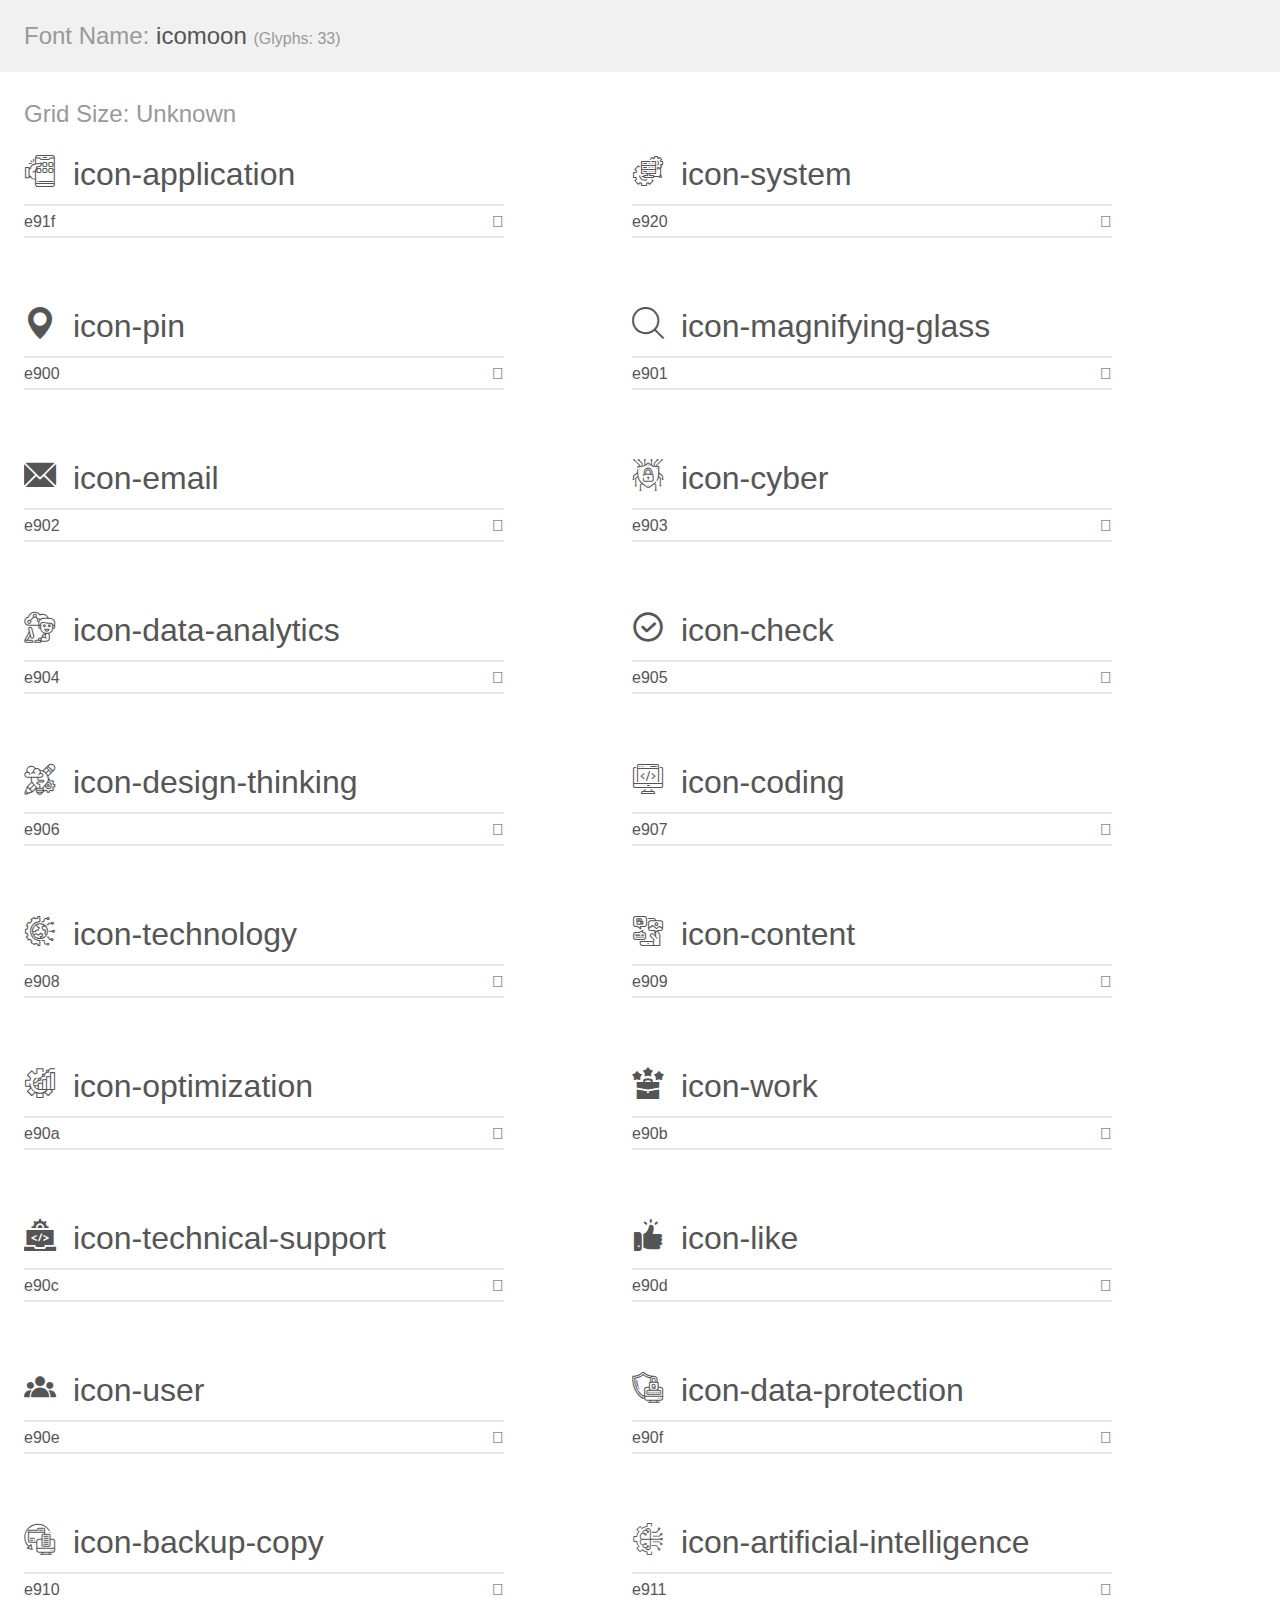
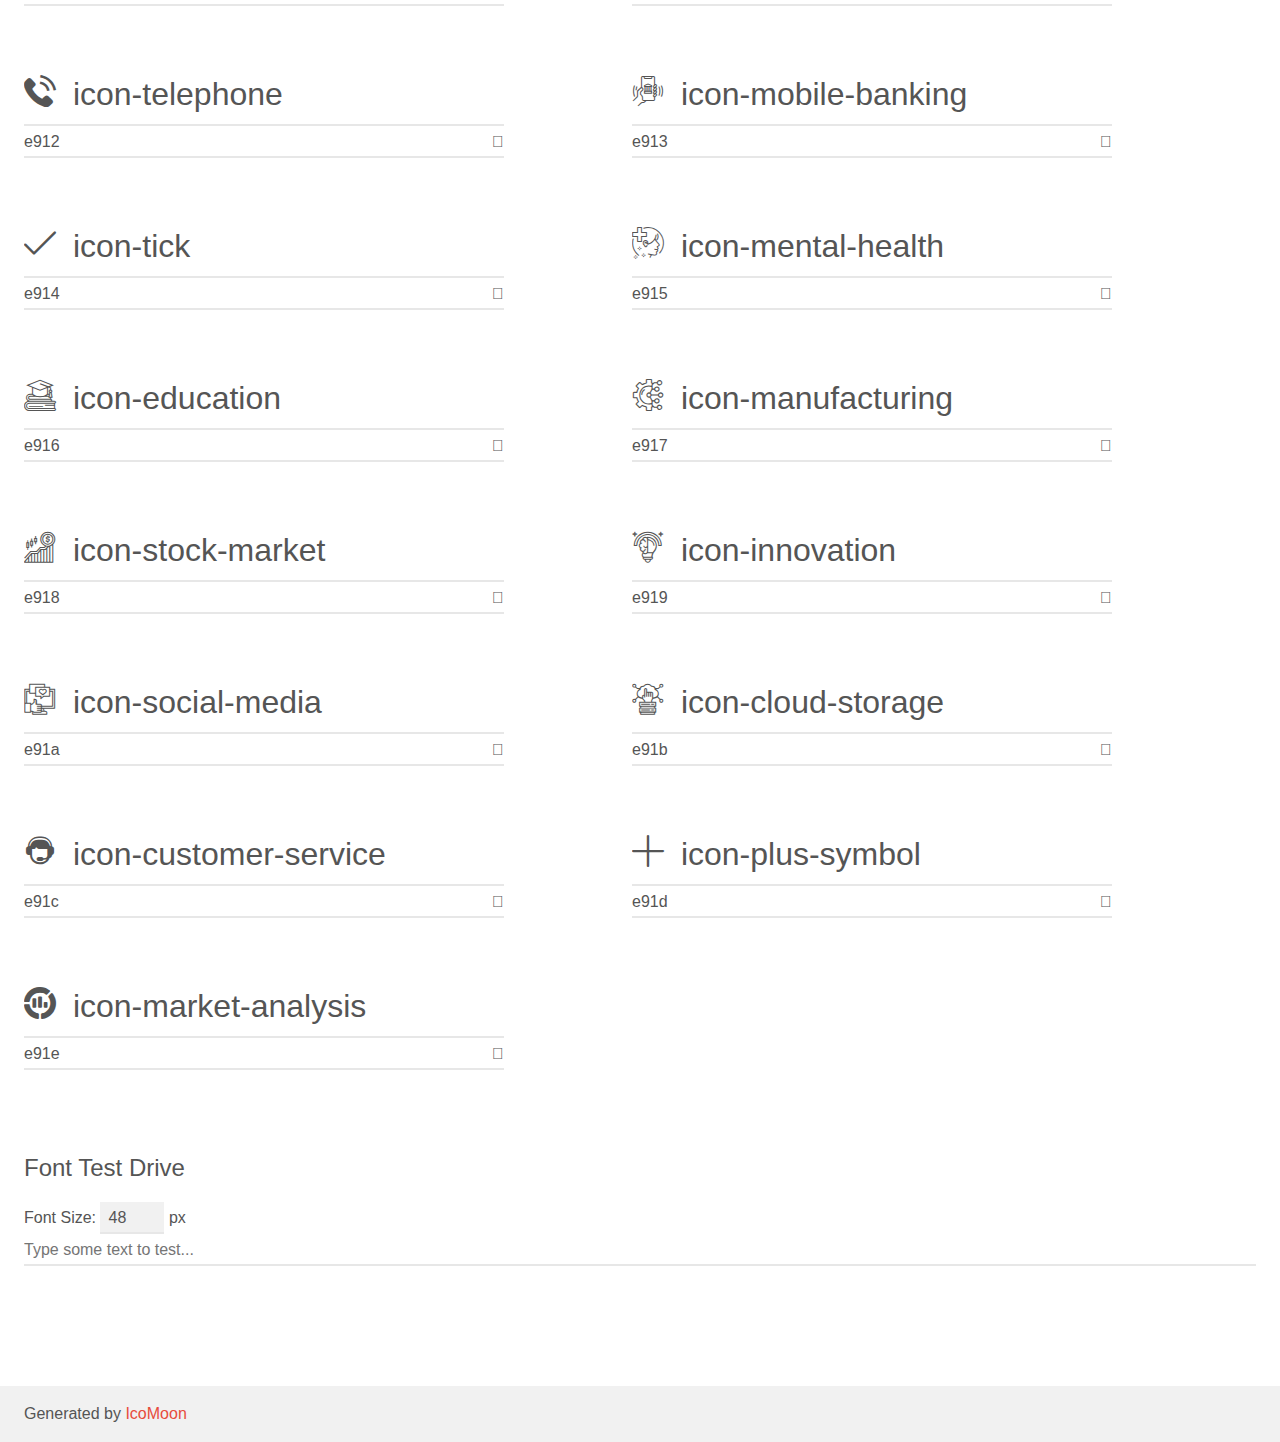
<file: icons/demo.html>
<!doctype html>
<html>
<head>
    <meta charset="utf-8">
    <title>IcoMoon Demo</title>
    <meta name="description" content="An Icon Font Generated By IcoMoon.io">
    <meta name="viewport" content="width=device-width, initial-scale=1">
    <link rel="stylesheet" href="demo-files/demo.css">
    <link rel="stylesheet" href="style.css"></head>
<body>
    <div class="bgc1 clearfix">
        <h1 class="mhmm mvm"><span class="fgc1">Font Name:</span> icomoon <small class="fgc1">(Glyphs:&nbsp;33)</small></h1>
    </div>
    <div class="clearfix mhl ptl">
        <h1 class="mvm mtn fgc1">Grid Size: Unknown</h1>
        <div class="glyph fs1">
            <div class="clearfix bshadow0 pbs">
                <span class="icon-application"></span>
                <span class="mls"> icon-application</span>
            </div>
            <fieldset class="fs0 size1of1 clearfix hidden-false">
                <input type="text" readonly value="e91f" class="unit size1of2" />
                <input type="text" maxlength="1" readonly value="&#xe91f;" class="unitRight size1of2 talign-right" />
            </fieldset>
            <div class="fs0 bshadow0 clearfix hidden-true">
                <span class="unit pvs fgc1">liga: </span>
                <input type="text" readonly value="" class="liga unitRight" />
            </div>
        </div>
        <div class="glyph fs1">
            <div class="clearfix bshadow0 pbs">
                <span class="icon-system"></span>
                <span class="mls"> icon-system</span>
            </div>
            <fieldset class="fs0 size1of1 clearfix hidden-false">
                <input type="text" readonly value="e920" class="unit size1of2" />
                <input type="text" maxlength="1" readonly value="&#xe920;" class="unitRight size1of2 talign-right" />
            </fieldset>
            <div class="fs0 bshadow0 clearfix hidden-true">
                <span class="unit pvs fgc1">liga: </span>
                <input type="text" readonly value="" class="liga unitRight" />
            </div>
        </div>
        <div class="glyph fs1">
            <div class="clearfix bshadow0 pbs">
                <span class="icon-pin"></span>
                <span class="mls"> icon-pin</span>
            </div>
            <fieldset class="fs0 size1of1 clearfix hidden-false">
                <input type="text" readonly value="e900" class="unit size1of2" />
                <input type="text" maxlength="1" readonly value="&#xe900;" class="unitRight size1of2 talign-right" />
            </fieldset>
            <div class="fs0 bshadow0 clearfix hidden-true">
                <span class="unit pvs fgc1">liga: </span>
                <input type="text" readonly value="" class="liga unitRight" />
            </div>
        </div>
        <div class="glyph fs1">
            <div class="clearfix bshadow0 pbs">
                <span class="icon-magnifying-glass"></span>
                <span class="mls"> icon-magnifying-glass</span>
            </div>
            <fieldset class="fs0 size1of1 clearfix hidden-false">
                <input type="text" readonly value="e901" class="unit size1of2" />
                <input type="text" maxlength="1" readonly value="&#xe901;" class="unitRight size1of2 talign-right" />
            </fieldset>
            <div class="fs0 bshadow0 clearfix hidden-true">
                <span class="unit pvs fgc1">liga: </span>
                <input type="text" readonly value="" class="liga unitRight" />
            </div>
        </div>
        <div class="glyph fs1">
            <div class="clearfix bshadow0 pbs">
                <span class="icon-email"></span>
                <span class="mls"> icon-email</span>
            </div>
            <fieldset class="fs0 size1of1 clearfix hidden-false">
                <input type="text" readonly value="e902" class="unit size1of2" />
                <input type="text" maxlength="1" readonly value="&#xe902;" class="unitRight size1of2 talign-right" />
            </fieldset>
            <div class="fs0 bshadow0 clearfix hidden-true">
                <span class="unit pvs fgc1">liga: </span>
                <input type="text" readonly value="" class="liga unitRight" />
            </div>
        </div>
        <div class="glyph fs1">
            <div class="clearfix bshadow0 pbs">
                <span class="icon-cyber"></span>
                <span class="mls"> icon-cyber</span>
            </div>
            <fieldset class="fs0 size1of1 clearfix hidden-false">
                <input type="text" readonly value="e903" class="unit size1of2" />
                <input type="text" maxlength="1" readonly value="&#xe903;" class="unitRight size1of2 talign-right" />
            </fieldset>
            <div class="fs0 bshadow0 clearfix hidden-true">
                <span class="unit pvs fgc1">liga: </span>
                <input type="text" readonly value="" class="liga unitRight" />
            </div>
        </div>
        <div class="glyph fs1">
            <div class="clearfix bshadow0 pbs">
                <span class="icon-data-analytics"></span>
                <span class="mls"> icon-data-analytics</span>
            </div>
            <fieldset class="fs0 size1of1 clearfix hidden-false">
                <input type="text" readonly value="e904" class="unit size1of2" />
                <input type="text" maxlength="1" readonly value="&#xe904;" class="unitRight size1of2 talign-right" />
            </fieldset>
            <div class="fs0 bshadow0 clearfix hidden-true">
                <span class="unit pvs fgc1">liga: </span>
                <input type="text" readonly value="" class="liga unitRight" />
            </div>
        </div>
        <div class="glyph fs1">
            <div class="clearfix bshadow0 pbs">
                <span class="icon-check"></span>
                <span class="mls"> icon-check</span>
            </div>
            <fieldset class="fs0 size1of1 clearfix hidden-false">
                <input type="text" readonly value="e905" class="unit size1of2" />
                <input type="text" maxlength="1" readonly value="&#xe905;" class="unitRight size1of2 talign-right" />
            </fieldset>
            <div class="fs0 bshadow0 clearfix hidden-true">
                <span class="unit pvs fgc1">liga: </span>
                <input type="text" readonly value="" class="liga unitRight" />
            </div>
        </div>
        <div class="glyph fs1">
            <div class="clearfix bshadow0 pbs">
                <span class="icon-design-thinking"></span>
                <span class="mls"> icon-design-thinking</span>
            </div>
            <fieldset class="fs0 size1of1 clearfix hidden-false">
                <input type="text" readonly value="e906" class="unit size1of2" />
                <input type="text" maxlength="1" readonly value="&#xe906;" class="unitRight size1of2 talign-right" />
            </fieldset>
            <div class="fs0 bshadow0 clearfix hidden-true">
                <span class="unit pvs fgc1">liga: </span>
                <input type="text" readonly value="" class="liga unitRight" />
            </div>
        </div>
        <div class="glyph fs1">
            <div class="clearfix bshadow0 pbs">
                <span class="icon-coding"></span>
                <span class="mls"> icon-coding</span>
            </div>
            <fieldset class="fs0 size1of1 clearfix hidden-false">
                <input type="text" readonly value="e907" class="unit size1of2" />
                <input type="text" maxlength="1" readonly value="&#xe907;" class="unitRight size1of2 talign-right" />
            </fieldset>
            <div class="fs0 bshadow0 clearfix hidden-true">
                <span class="unit pvs fgc1">liga: </span>
                <input type="text" readonly value="" class="liga unitRight" />
            </div>
        </div>
        <div class="glyph fs1">
            <div class="clearfix bshadow0 pbs">
                <span class="icon-technology"></span>
                <span class="mls"> icon-technology</span>
            </div>
            <fieldset class="fs0 size1of1 clearfix hidden-false">
                <input type="text" readonly value="e908" class="unit size1of2" />
                <input type="text" maxlength="1" readonly value="&#xe908;" class="unitRight size1of2 talign-right" />
            </fieldset>
            <div class="fs0 bshadow0 clearfix hidden-true">
                <span class="unit pvs fgc1">liga: </span>
                <input type="text" readonly value="" class="liga unitRight" />
            </div>
        </div>
        <div class="glyph fs1">
            <div class="clearfix bshadow0 pbs">
                <span class="icon-content"></span>
                <span class="mls"> icon-content</span>
            </div>
            <fieldset class="fs0 size1of1 clearfix hidden-false">
                <input type="text" readonly value="e909" class="unit size1of2" />
                <input type="text" maxlength="1" readonly value="&#xe909;" class="unitRight size1of2 talign-right" />
            </fieldset>
            <div class="fs0 bshadow0 clearfix hidden-true">
                <span class="unit pvs fgc1">liga: </span>
                <input type="text" readonly value="" class="liga unitRight" />
            </div>
        </div>
        <div class="glyph fs1">
            <div class="clearfix bshadow0 pbs">
                <span class="icon-optimization"></span>
                <span class="mls"> icon-optimization</span>
            </div>
            <fieldset class="fs0 size1of1 clearfix hidden-false">
                <input type="text" readonly value="e90a" class="unit size1of2" />
                <input type="text" maxlength="1" readonly value="&#xe90a;" class="unitRight size1of2 talign-right" />
            </fieldset>
            <div class="fs0 bshadow0 clearfix hidden-true">
                <span class="unit pvs fgc1">liga: </span>
                <input type="text" readonly value="" class="liga unitRight" />
            </div>
        </div>
        <div class="glyph fs1">
            <div class="clearfix bshadow0 pbs">
                <span class="icon-work"></span>
                <span class="mls"> icon-work</span>
            </div>
            <fieldset class="fs0 size1of1 clearfix hidden-false">
                <input type="text" readonly value="e90b" class="unit size1of2" />
                <input type="text" maxlength="1" readonly value="&#xe90b;" class="unitRight size1of2 talign-right" />
            </fieldset>
            <div class="fs0 bshadow0 clearfix hidden-true">
                <span class="unit pvs fgc1">liga: </span>
                <input type="text" readonly value="" class="liga unitRight" />
            </div>
        </div>
        <div class="glyph fs1">
            <div class="clearfix bshadow0 pbs">
                <span class="icon-technical-support"></span>
                <span class="mls"> icon-technical-support</span>
            </div>
            <fieldset class="fs0 size1of1 clearfix hidden-false">
                <input type="text" readonly value="e90c" class="unit size1of2" />
                <input type="text" maxlength="1" readonly value="&#xe90c;" class="unitRight size1of2 talign-right" />
            </fieldset>
            <div class="fs0 bshadow0 clearfix hidden-true">
                <span class="unit pvs fgc1">liga: </span>
                <input type="text" readonly value="" class="liga unitRight" />
            </div>
        </div>
        <div class="glyph fs1">
            <div class="clearfix bshadow0 pbs">
                <span class="icon-like"></span>
                <span class="mls"> icon-like</span>
            </div>
            <fieldset class="fs0 size1of1 clearfix hidden-false">
                <input type="text" readonly value="e90d" class="unit size1of2" />
                <input type="text" maxlength="1" readonly value="&#xe90d;" class="unitRight size1of2 talign-right" />
            </fieldset>
            <div class="fs0 bshadow0 clearfix hidden-true">
                <span class="unit pvs fgc1">liga: </span>
                <input type="text" readonly value="" class="liga unitRight" />
            </div>
        </div>
        <div class="glyph fs1">
            <div class="clearfix bshadow0 pbs">
                <span class="icon-user"></span>
                <span class="mls"> icon-user</span>
            </div>
            <fieldset class="fs0 size1of1 clearfix hidden-false">
                <input type="text" readonly value="e90e" class="unit size1of2" />
                <input type="text" maxlength="1" readonly value="&#xe90e;" class="unitRight size1of2 talign-right" />
            </fieldset>
            <div class="fs0 bshadow0 clearfix hidden-true">
                <span class="unit pvs fgc1">liga: </span>
                <input type="text" readonly value="" class="liga unitRight" />
            </div>
        </div>
        <div class="glyph fs1">
            <div class="clearfix bshadow0 pbs">
                <span class="icon-data-protection"></span>
                <span class="mls"> icon-data-protection</span>
            </div>
            <fieldset class="fs0 size1of1 clearfix hidden-false">
                <input type="text" readonly value="e90f" class="unit size1of2" />
                <input type="text" maxlength="1" readonly value="&#xe90f;" class="unitRight size1of2 talign-right" />
            </fieldset>
            <div class="fs0 bshadow0 clearfix hidden-true">
                <span class="unit pvs fgc1">liga: </span>
                <input type="text" readonly value="" class="liga unitRight" />
            </div>
        </div>
        <div class="glyph fs1">
            <div class="clearfix bshadow0 pbs">
                <span class="icon-backup-copy"></span>
                <span class="mls"> icon-backup-copy</span>
            </div>
            <fieldset class="fs0 size1of1 clearfix hidden-false">
                <input type="text" readonly value="e910" class="unit size1of2" />
                <input type="text" maxlength="1" readonly value="&#xe910;" class="unitRight size1of2 talign-right" />
            </fieldset>
            <div class="fs0 bshadow0 clearfix hidden-true">
                <span class="unit pvs fgc1">liga: </span>
                <input type="text" readonly value="" class="liga unitRight" />
            </div>
        </div>
        <div class="glyph fs1">
            <div class="clearfix bshadow0 pbs">
                <span class="icon-artificial-intelligence"></span>
                <span class="mls"> icon-artificial-intelligence</span>
            </div>
            <fieldset class="fs0 size1of1 clearfix hidden-false">
                <input type="text" readonly value="e911" class="unit size1of2" />
                <input type="text" maxlength="1" readonly value="&#xe911;" class="unitRight size1of2 talign-right" />
            </fieldset>
            <div class="fs0 bshadow0 clearfix hidden-true">
                <span class="unit pvs fgc1">liga: </span>
                <input type="text" readonly value="" class="liga unitRight" />
            </div>
        </div>
        <div class="glyph fs1">
            <div class="clearfix bshadow0 pbs">
                <span class="icon-telephone"></span>
                <span class="mls"> icon-telephone</span>
            </div>
            <fieldset class="fs0 size1of1 clearfix hidden-false">
                <input type="text" readonly value="e912" class="unit size1of2" />
                <input type="text" maxlength="1" readonly value="&#xe912;" class="unitRight size1of2 talign-right" />
            </fieldset>
            <div class="fs0 bshadow0 clearfix hidden-true">
                <span class="unit pvs fgc1">liga: </span>
                <input type="text" readonly value="" class="liga unitRight" />
            </div>
        </div>
        <div class="glyph fs1">
            <div class="clearfix bshadow0 pbs">
                <span class="icon-mobile-banking"></span>
                <span class="mls"> icon-mobile-banking</span>
            </div>
            <fieldset class="fs0 size1of1 clearfix hidden-false">
                <input type="text" readonly value="e913" class="unit size1of2" />
                <input type="text" maxlength="1" readonly value="&#xe913;" class="unitRight size1of2 talign-right" />
            </fieldset>
            <div class="fs0 bshadow0 clearfix hidden-true">
                <span class="unit pvs fgc1">liga: </span>
                <input type="text" readonly value="" class="liga unitRight" />
            </div>
        </div>
        <div class="glyph fs1">
            <div class="clearfix bshadow0 pbs">
                <span class="icon-tick"></span>
                <span class="mls"> icon-tick</span>
            </div>
            <fieldset class="fs0 size1of1 clearfix hidden-false">
                <input type="text" readonly value="e914" class="unit size1of2" />
                <input type="text" maxlength="1" readonly value="&#xe914;" class="unitRight size1of2 talign-right" />
            </fieldset>
            <div class="fs0 bshadow0 clearfix hidden-true">
                <span class="unit pvs fgc1">liga: </span>
                <input type="text" readonly value="" class="liga unitRight" />
            </div>
        </div>
        <div class="glyph fs1">
            <div class="clearfix bshadow0 pbs">
                <span class="icon-mental-health"></span>
                <span class="mls"> icon-mental-health</span>
            </div>
            <fieldset class="fs0 size1of1 clearfix hidden-false">
                <input type="text" readonly value="e915" class="unit size1of2" />
                <input type="text" maxlength="1" readonly value="&#xe915;" class="unitRight size1of2 talign-right" />
            </fieldset>
            <div class="fs0 bshadow0 clearfix hidden-true">
                <span class="unit pvs fgc1">liga: </span>
                <input type="text" readonly value="" class="liga unitRight" />
            </div>
        </div>
        <div class="glyph fs1">
            <div class="clearfix bshadow0 pbs">
                <span class="icon-education"></span>
                <span class="mls"> icon-education</span>
            </div>
            <fieldset class="fs0 size1of1 clearfix hidden-false">
                <input type="text" readonly value="e916" class="unit size1of2" />
                <input type="text" maxlength="1" readonly value="&#xe916;" class="unitRight size1of2 talign-right" />
            </fieldset>
            <div class="fs0 bshadow0 clearfix hidden-true">
                <span class="unit pvs fgc1">liga: </span>
                <input type="text" readonly value="" class="liga unitRight" />
            </div>
        </div>
        <div class="glyph fs1">
            <div class="clearfix bshadow0 pbs">
                <span class="icon-manufacturing"></span>
                <span class="mls"> icon-manufacturing</span>
            </div>
            <fieldset class="fs0 size1of1 clearfix hidden-false">
                <input type="text" readonly value="e917" class="unit size1of2" />
                <input type="text" maxlength="1" readonly value="&#xe917;" class="unitRight size1of2 talign-right" />
            </fieldset>
            <div class="fs0 bshadow0 clearfix hidden-true">
                <span class="unit pvs fgc1">liga: </span>
                <input type="text" readonly value="" class="liga unitRight" />
            </div>
        </div>
        <div class="glyph fs1">
            <div class="clearfix bshadow0 pbs">
                <span class="icon-stock-market"></span>
                <span class="mls"> icon-stock-market</span>
            </div>
            <fieldset class="fs0 size1of1 clearfix hidden-false">
                <input type="text" readonly value="e918" class="unit size1of2" />
                <input type="text" maxlength="1" readonly value="&#xe918;" class="unitRight size1of2 talign-right" />
            </fieldset>
            <div class="fs0 bshadow0 clearfix hidden-true">
                <span class="unit pvs fgc1">liga: </span>
                <input type="text" readonly value="" class="liga unitRight" />
            </div>
        </div>
        <div class="glyph fs1">
            <div class="clearfix bshadow0 pbs">
                <span class="icon-innovation"></span>
                <span class="mls"> icon-innovation</span>
            </div>
            <fieldset class="fs0 size1of1 clearfix hidden-false">
                <input type="text" readonly value="e919" class="unit size1of2" />
                <input type="text" maxlength="1" readonly value="&#xe919;" class="unitRight size1of2 talign-right" />
            </fieldset>
            <div class="fs0 bshadow0 clearfix hidden-true">
                <span class="unit pvs fgc1">liga: </span>
                <input type="text" readonly value="" class="liga unitRight" />
            </div>
        </div>
        <div class="glyph fs1">
            <div class="clearfix bshadow0 pbs">
                <span class="icon-social-media"></span>
                <span class="mls"> icon-social-media</span>
            </div>
            <fieldset class="fs0 size1of1 clearfix hidden-false">
                <input type="text" readonly value="e91a" class="unit size1of2" />
                <input type="text" maxlength="1" readonly value="&#xe91a;" class="unitRight size1of2 talign-right" />
            </fieldset>
            <div class="fs0 bshadow0 clearfix hidden-true">
                <span class="unit pvs fgc1">liga: </span>
                <input type="text" readonly value="" class="liga unitRight" />
            </div>
        </div>
        <div class="glyph fs1">
            <div class="clearfix bshadow0 pbs">
                <span class="icon-cloud-storage"></span>
                <span class="mls"> icon-cloud-storage</span>
            </div>
            <fieldset class="fs0 size1of1 clearfix hidden-false">
                <input type="text" readonly value="e91b" class="unit size1of2" />
                <input type="text" maxlength="1" readonly value="&#xe91b;" class="unitRight size1of2 talign-right" />
            </fieldset>
            <div class="fs0 bshadow0 clearfix hidden-true">
                <span class="unit pvs fgc1">liga: </span>
                <input type="text" readonly value="" class="liga unitRight" />
            </div>
        </div>
        <div class="glyph fs1">
            <div class="clearfix bshadow0 pbs">
                <span class="icon-customer-service"></span>
                <span class="mls"> icon-customer-service</span>
            </div>
            <fieldset class="fs0 size1of1 clearfix hidden-false">
                <input type="text" readonly value="e91c" class="unit size1of2" />
                <input type="text" maxlength="1" readonly value="&#xe91c;" class="unitRight size1of2 talign-right" />
            </fieldset>
            <div class="fs0 bshadow0 clearfix hidden-true">
                <span class="unit pvs fgc1">liga: </span>
                <input type="text" readonly value="" class="liga unitRight" />
            </div>
        </div>
        <div class="glyph fs1">
            <div class="clearfix bshadow0 pbs">
                <span class="icon-plus-symbol"></span>
                <span class="mls"> icon-plus-symbol</span>
            </div>
            <fieldset class="fs0 size1of1 clearfix hidden-false">
                <input type="text" readonly value="e91d" class="unit size1of2" />
                <input type="text" maxlength="1" readonly value="&#xe91d;" class="unitRight size1of2 talign-right" />
            </fieldset>
            <div class="fs0 bshadow0 clearfix hidden-true">
                <span class="unit pvs fgc1">liga: </span>
                <input type="text" readonly value="" class="liga unitRight" />
            </div>
        </div>
        <div class="glyph fs1">
            <div class="clearfix bshadow0 pbs">
                <span class="icon-market-analysis"></span>
                <span class="mls"> icon-market-analysis</span>
            </div>
            <fieldset class="fs0 size1of1 clearfix hidden-false">
                <input type="text" readonly value="e91e" class="unit size1of2" />
                <input type="text" maxlength="1" readonly value="&#xe91e;" class="unitRight size1of2 talign-right" />
            </fieldset>
            <div class="fs0 bshadow0 clearfix hidden-true">
                <span class="unit pvs fgc1">liga: </span>
                <input type="text" readonly value="" class="liga unitRight" />
            </div>
        </div>
    </div>

    <!--[if gt IE 8]><!-->
    <div class="mhl clearfix mbl">
        <h1>Font Test Drive</h1>
        <label>
            Font Size: <input id="fontSize" type="number" class="textbox0 mbm"
            min="8" value="48" />
            px
        </label>
        <input id="testText" type="text" class="phl size1of1 mvl"
        placeholder="Type some text to test..." value=""/>
        <div id="testDrive" class="icon-" style="font-family: icomoon">&nbsp;
        </div>
    </div>
    <!--<![endif]-->
    <div class="bgc1 clearfix">
        <p class="mhl">Generated by <a href="https://icomoon.io/app">IcoMoon</a></p>
    </div>

    <script src="demo-files/demo.js"></script>
</body>
</html>
</file>
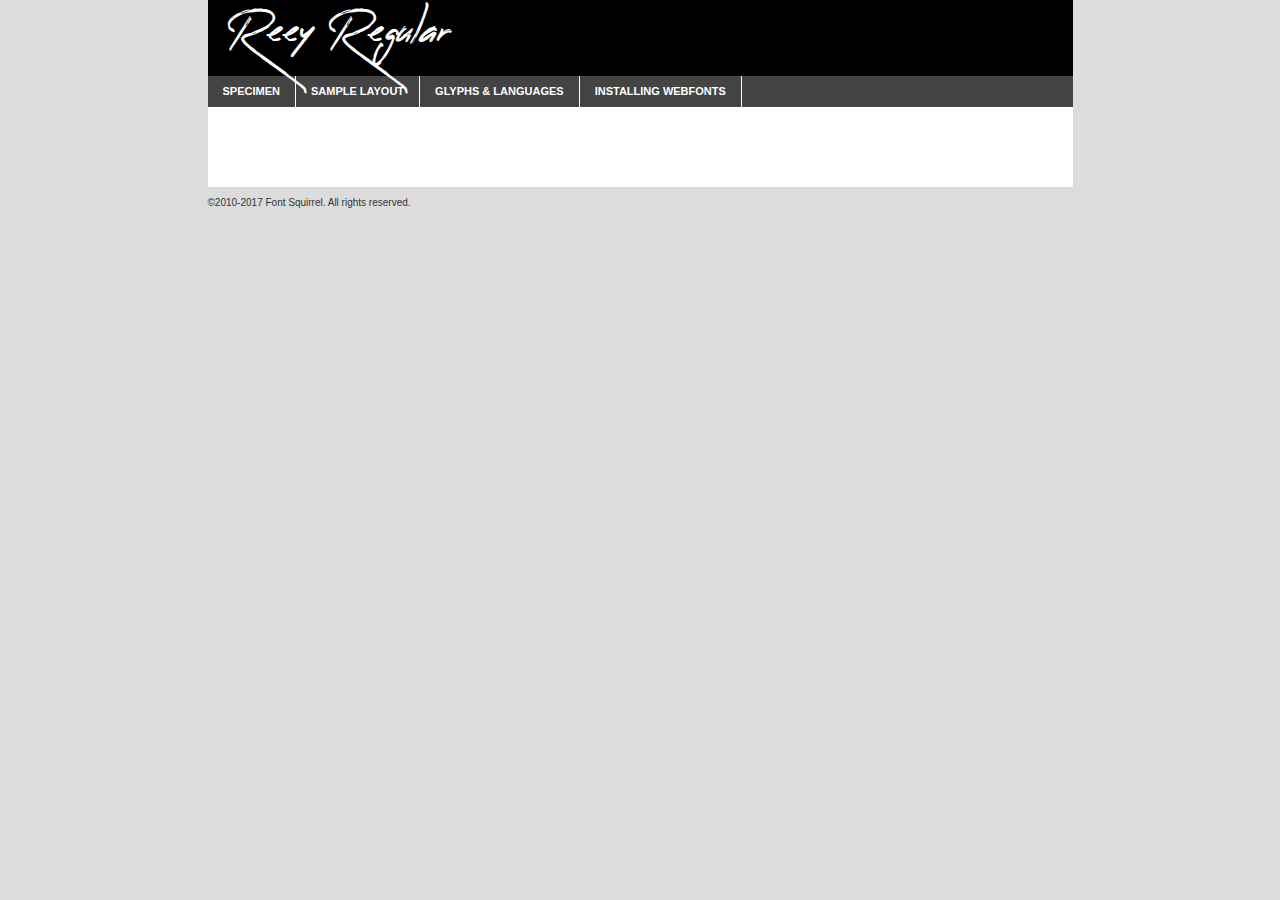
<file: assets/vendors/reey-font/reey-regular-demo.html>
<!DOCTYPE html PUBLIC "-//W3C//DTD XHTML 1.0 Transitional//EN"
	"http://www.w3.org/TR/xhtml1/DTD/xhtml1-transitional.dtd">

<html xmlns="http://www.w3.org/1999/xhtml" xml:lang="en" lang="en">
<head>
	<meta http-equiv="Content-Type" content="text/html; charset=utf-8" />
	<script src="http://ajax.googleapis.com/ajax/libs/jquery/1.7.2/jquery.min.js" type="text/javascript" charset="utf-8"></script>
	<script type="text/javascript">
	(function($){$.fn.easyTabs=function(option){var param=jQuery.extend({fadeSpeed:"fast",defaultContent:1,activeClass:'active'},option);$(this).each(function(){var thisId="#"+this.id;if(param.defaultContent==''){param.defaultContent=1;}
	if(typeof param.defaultContent=="number")
	{var defaultTab=$(thisId+" .tabs li:eq("+(param.defaultContent-1)+") a").attr('href').substr(1);}else{var defaultTab=param.defaultContent;}
	$(thisId+" .tabs li a").each(function(){var tabToHide=$(this).attr('href').substr(1);$("#"+tabToHide).addClass('easytabs-tab-content');});hideAll();changeContent(defaultTab);function hideAll(){$(thisId+" .easytabs-tab-content").hide();}
	function changeContent(tabId){hideAll();$(thisId+" .tabs li").removeClass(param.activeClass);$(thisId+" .tabs li a[href=#"+tabId+"]").closest('li').addClass(param.activeClass);if(param.fadeSpeed!="none")
	{$(thisId+" #"+tabId).fadeIn(param.fadeSpeed);}else{$(thisId+" #"+tabId).show();}}
	$(thisId+" .tabs li").click(function(){var tabId=$(this).find('a').attr('href').substr(1);changeContent(tabId);return false;});});}})(jQuery);
	</script>
	<link rel="stylesheet" href="specimen_files/specimen_stylesheet.css" type="text/css" charset="utf-8" />
	<link rel="stylesheet" href="stylesheet.css" type="text/css" charset="utf-8" />

	<style type="text/css">
					body{
				font-family: 'reeyregular';
							}
		</style>

	<title>Reey Regular Specimen</title>
	
	
	<script type="text/javascript" charset="utf-8">
		$(document).ready(function() {
			$('#container').easyTabs({defaultContent:1});
		});
	</script>
</head>

<body>
<div id="container">
	<div id="header">
		Reey Regular	</div>
	<ul class="tabs">
		<li><a href="#specimen">Specimen</a></li>
		<li><a href="#layout">Sample Layout</a></li>
				<li><a href="#glyphs">Glyphs &amp; Languages</a></li>
		<li><a href="#installing">Installing Webfonts</a></li>
		
	</ul>
	
	<div id="main_content">

		
			<div id="specimen">
		
				<div class="section">
					<div class="grid12 firstcol">
						<div class="huge">AaBb</div>
					</div>
				</div>
		
				<div class="section">
					<div class="glyph_range">A&#x200B;B&#x200b;C&#x200b;D&#x200b;E&#x200b;F&#x200b;G&#x200b;H&#x200b;I&#x200b;J&#x200b;K&#x200b;L&#x200b;M&#x200b;N&#x200b;O&#x200b;P&#x200b;Q&#x200b;R&#x200b;S&#x200b;T&#x200b;U&#x200b;V&#x200b;W&#x200b;X&#x200b;Y&#x200b;Z&#x200b;a&#x200b;b&#x200b;c&#x200b;d&#x200b;e&#x200b;f&#x200b;g&#x200b;h&#x200b;i&#x200b;j&#x200b;k&#x200b;l&#x200b;m&#x200b;n&#x200b;o&#x200b;p&#x200b;q&#x200b;r&#x200b;s&#x200b;t&#x200b;u&#x200b;v&#x200b;w&#x200b;x&#x200b;y&#x200b;z&#x200b;1&#x200b;2&#x200b;3&#x200b;4&#x200b;5&#x200b;6&#x200b;7&#x200b;8&#x200b;9&#x200b;0&#x200b;&amp;&#x200b;.&#x200b;,&#x200b;?&#x200b;!&#x200b;&#64;&#x200b;(&#x200b;)&#x200b;#&#x200b;$&#x200b;%&#x200b;*&#x200b;+&#x200b;-&#x200b;=&#x200b;:&#x200b;;</div>
				</div>
				<div class="section">
					<div class="grid12 firstcol">
						<table class="sample_table">
							<tr><td>10</td><td class="size10">abcdefghijklmnopqrstuvwxyzABCDEFGHIJKLMNOPQRSTUVWXYZ0123456789abcdefghijklmnopqrstuvwxyzABCDEFGHIJKLMNOPQRSTUVWXYZ0123456789abcdefghijklmnopqrstuvwxyzABCDEFGHIJKLMNOPQRSTUVWXYZ</td></tr>
							<tr><td>11</td><td class="size11">abcdefghijklmnopqrstuvwxyzABCDEFGHIJKLMNOPQRSTUVWXYZ0123456789abcdefghijklmnopqrstuvwxyzABCDEFGHIJKLMNOPQRSTUVWXYZ0123456789abcdefghijklmnopqrstuvwxyzABCDEFGHIJKLMNOPQRSTUVWXYZ</td></tr>
							<tr><td>12</td><td class="size12">abcdefghijklmnopqrstuvwxyzABCDEFGHIJKLMNOPQRSTUVWXYZ0123456789abcdefghijklmnopqrstuvwxyzABCDEFGHIJKLMNOPQRSTUVWXYZ0123456789abcdefghijklmnopqrstuvwxyzABCDEFGHIJKLMNOPQRSTUVWXYZ</td></tr>
							<tr><td>13</td><td class="size13">abcdefghijklmnopqrstuvwxyzABCDEFGHIJKLMNOPQRSTUVWXYZ0123456789abcdefghijklmnopqrstuvwxyzABCDEFGHIJKLMNOPQRSTUVWXYZ0123456789abcdefghijklmnopqrstuvwxyzABCDEFGHIJKLMNOPQRSTUVWXYZ</td></tr>
							<tr><td>14</td><td class="size14">abcdefghijklmnopqrstuvwxyzABCDEFGHIJKLMNOPQRSTUVWXYZ0123456789abcdefghijklmnopqrstuvwxyzABCDEFGHIJKLMNOPQRSTUVWXYZ0123456789abcdefghijklmnopqrstuvwxyzABCDEFGHIJKLMNOPQRSTUVWXYZ</td></tr>
							<tr><td>16</td><td class="size16">abcdefghijklmnopqrstuvwxyzABCDEFGHIJKLMNOPQRSTUVWXYZ0123456789abcdefghijklmnopqrstuvwxyzABCDEFGHIJKLMNOPQRSTUVWXYZ</td></tr>
							<tr><td>18</td><td class="size18">abcdefghijklmnopqrstuvwxyzABCDEFGHIJKLMNOPQRSTUVWXYZ0123456789abcdefghijklmnopqrstuvwxyzABCDEFGHIJKLMNOPQRSTUVWXYZ</td></tr>
							<tr><td>20</td><td class="size20">abcdefghijklmnopqrstuvwxyzABCDEFGHIJKLMNOPQRSTUVWXYZ0123456789abcdefghijklmnopqrstuvwxyzABCDEFGHIJKLMNOPQRSTUVWXYZ</td></tr>
							<tr><td>24</td><td class="size24">abcdefghijklmnopqrstuvwxyzABCDEFGHIJKLMNOPQRSTUVWXYZ0123456789abcdefghijklmnopqrstuvwxyzABCDEFGHIJKLMNOPQRSTUVWXYZ</td></tr>
							<tr><td>30</td><td class="size30">abcdefghijklmnopqrstuvwxyzABCDEFGHIJKLMNOPQRSTUVWXYZ0123456789abcdefghijklmnopqrstuvwxyzABCDEFGHIJKLMNOPQRSTUVWXYZ</td></tr>
							<tr><td>36</td><td class="size36">abcdefghijklmnopqrstuvwxyzABCDEFGHIJKLMNOPQRSTUVWXYZ0123456789abcdefghijklmnopqrstuvwxyzABCDEFGHIJKLMNOPQRSTUVWXYZ</td></tr>
							<tr><td>48</td><td class="size48">abcdefghijklmnopqrstuvwxyzABCDEFGHIJKLMNOPQRSTUVWXYZ0123456789abcdefghijklmnopqrstuvwxyzABCDEFGHIJKLMNOPQRSTUVWXYZ</td></tr>
							<tr><td>60</td><td class="size60">abcdefghijklmnopqrstuvwxyzABCDEFGHIJKLMNOPQRSTUVWXYZ0123456789abcdefghijklmnopqrstuvwxyzABCDEFGHIJKLMNOPQRSTUVWXYZ</td></tr>
							<tr><td>72</td><td class="size72">abcdefghijklmnopqrstuvwxyzABCDEFGHIJKLMNOPQRSTUVWXYZ0123456789abcdefghijklmnopqrstuvwxyzABCDEFGHIJKLMNOPQRSTUVWXYZ</td></tr>
							<tr><td>90</td><td class="size90">abcdefghijklmnopqrstuvwxyzABCDEFGHIJKLMNOPQRSTUVWXYZ0123456789abcdefghijklmnopqrstuvwxyzABCDEFGHIJKLMNOPQRSTUVWXYZ</td></tr>
						</table>
				
					</div>
			
				</div>
		
		
		
								<div class="section" id="bodycomparison">


										<div id="xheight">
				<div class="fontbody">&#x25FC;&#x25FC;&#x25FC;&#x25FC;&#x25FC;&#x25FC;&#x25FC;&#x25FC;&#x25FC;&#x25FC;&#x25FC;&#x25FC;&#x25FC;&#x25FC;&#x25FC;&#x25FC;&#x25FC;&#x25FC;&#x25FC;&#x25FC;&#x25FC;&#x25FC;&#x25FC;&#x25FC;&#x25FC;&#x25FC;&#x25FC;&#x25FC;&#x25FC;&#x25FC;&#x25FC;&#x25FC;&#x25FC;&#x25FC;&#x25FC;&#x25FC;&#x25FC;&#x25FC;&#x25FC;&#x25FC;&#x25FC;&#x25FC;&#x25FC;&#x25FC;&#x25FC;&#x25FC;&#x25FC;&#x25FC;&#x25FC;&#x25FC;&#x25FC;&#x25FC;&#x25FC;&#x25FC;&#x25FC;&#x25FC;&#x25FC;&#x25FC;&#x25FC;&#x25FC;&#x25FC;&#x25FC;&#x25FC;&#x25FC;&#x25FC;&#x25FC;&#x25FC;&#x25FC;&#x25FC;&#x25FC;&#x25FC;&#x25FC;&#x25FC;&#x25FC;&#x25FC;&#x25FC;&#x25FC;&#x25FC;&#x25FC;&#x25FC;&#x25FC;&#x25FC;&#x25FC;&#x25FC;&#x25FC;&#x25FC;&#x25FC;&#x25FC;&#x25FC;&#x25FC;&#x25FC;&#x25FC;&#x25FC;&#x25FC;&#x25FC;&#x25FC;&#x25FC;&#x25FC;&#x25FC;body</div><div class="arialbody">body</div><div class="verdanabody">body</div><div class="georgiabody">body</div></div>
										<div class="fontbody" style="z-index:1">
											body<span>Reey Regular</span>
										</div>
										<div class="arialbody" style="z-index:1">
											body<span>Arial</span>
										</div>
										<div class="verdanabody" style="z-index:1">
											body<span>Verdana</span>
										</div>
										<div class="georgiabody" style="z-index:1">
											body<span>Georgia</span>
										</div>



								</div>
		
		
				<div class="section psample psample_row1" id="">
					
					<div class="grid2 firstcol">
						<p class="size10"><span>10.</span>Aenean lacinia bibendum nulla sed consectetur. Fusce dapibus, tellus ac cursus commodo, tortor mauris condimentum nibh, ut fermentum massa justo sit amet risus. Nullam id dolor id nibh ultricies vehicula ut id elit. Cum sociis natoque penatibus et magnis dis parturient montes, nascetur ridiculus mus. Nulla vitae elit libero, a pharetra augue.</p>
			
					</div>
					<div class="grid3">
						<p class="size11"><span>11.</span>Aenean lacinia bibendum nulla sed consectetur. Fusce dapibus, tellus ac cursus commodo, tortor mauris condimentum nibh, ut fermentum massa justo sit amet risus. Nullam id dolor id nibh ultricies vehicula ut id elit. Cum sociis natoque penatibus et magnis dis parturient montes, nascetur ridiculus mus. Nulla vitae elit libero, a pharetra augue.</p>
			
					</div>
					<div class="grid3">
						<p class="size12"><span>12.</span>Aenean lacinia bibendum nulla sed consectetur. Fusce dapibus, tellus ac cursus commodo, tortor mauris condimentum nibh, ut fermentum massa justo sit amet risus. Nullam id dolor id nibh ultricies vehicula ut id elit. Cum sociis natoque penatibus et magnis dis parturient montes, nascetur ridiculus mus. Nulla vitae elit libero, a pharetra augue.</p>
			
					</div>
					<div class="grid4">
						<p class="size13"><span>13.</span>Aenean lacinia bibendum nulla sed consectetur. Fusce dapibus, tellus ac cursus commodo, tortor mauris condimentum nibh, ut fermentum massa justo sit amet risus. Nullam id dolor id nibh ultricies vehicula ut id elit. Cum sociis natoque penatibus et magnis dis parturient montes, nascetur ridiculus mus. Nulla vitae elit libero, a pharetra augue.</p>
			
					</div>
					<div class="white_blend"></div>
					
				</div>
				<div class="section psample psample_row2" id="">
					<div class="grid3 firstcol">
						<p class="size14"><span>14.</span>Aenean lacinia bibendum nulla sed consectetur. Fusce dapibus, tellus ac cursus commodo, tortor mauris condimentum nibh, ut fermentum massa justo sit amet risus. Nullam id dolor id nibh ultricies vehicula ut id elit. Cum sociis natoque penatibus et magnis dis parturient montes, nascetur ridiculus mus. Nulla vitae elit libero, a pharetra augue.</p>
			
					</div>
					<div class="grid4">
						<p class="size16"><span>16.</span>Aenean lacinia bibendum nulla sed consectetur. Fusce dapibus, tellus ac cursus commodo, tortor mauris condimentum nibh, ut fermentum massa justo sit amet risus. Nullam id dolor id nibh ultricies vehicula ut id elit. Cum sociis natoque penatibus et magnis dis parturient montes, nascetur ridiculus mus. Nulla vitae elit libero, a pharetra augue.</p>
			
					</div>
					<div class="grid5">
						<p class="size18"><span>18.</span>Aenean lacinia bibendum nulla sed consectetur. Fusce dapibus, tellus ac cursus commodo, tortor mauris condimentum nibh, ut fermentum massa justo sit amet risus. Nullam id dolor id nibh ultricies vehicula ut id elit. Cum sociis natoque penatibus et magnis dis parturient montes, nascetur ridiculus mus. Nulla vitae elit libero, a pharetra augue.</p>
			
					</div>

					<div class="white_blend"></div>

				</div>
				
				<div class="section psample psample_row3" id="">
					<div class="grid5 firstcol">
						<p class="size20"><span>20.</span>Aenean lacinia bibendum nulla sed consectetur. Fusce dapibus, tellus ac cursus commodo, tortor mauris condimentum nibh, ut fermentum massa justo sit amet risus. Nullam id dolor id nibh ultricies vehicula ut id elit. Cum sociis natoque penatibus et magnis dis parturient montes, nascetur ridiculus mus. Nulla vitae elit libero, a pharetra augue.</p>
					</div>
					<div class="grid7">
						<p class="size24"><span>24.</span>Aenean lacinia bibendum nulla sed consectetur. Fusce dapibus, tellus ac cursus commodo, tortor mauris condimentum nibh, ut fermentum massa justo sit amet risus. Nullam id dolor id nibh ultricies vehicula ut id elit. Cum sociis natoque penatibus et magnis dis parturient montes, nascetur ridiculus mus. Nulla vitae elit libero, a pharetra augue.</p>
					</div>
					
					<div class="white_blend"></div>
					
				</div>
				
				<div class="section psample psample_row4" id="">
					<div class="grid12 firstcol">
						<p class="size30"><span>30.</span>Aenean lacinia bibendum nulla sed consectetur. Fusce dapibus, tellus ac cursus commodo, tortor mauris condimentum nibh, ut fermentum massa justo sit amet risus. Nullam id dolor id nibh ultricies vehicula ut id elit. Cum sociis natoque penatibus et magnis dis parturient montes, nascetur ridiculus mus. Nulla vitae elit libero, a pharetra augue.</p>
					</div>
					<div class="white_blend"></div>
					
				</div>
				
				
				
				<div class="section psample psample_row1 fullreverse">
					<div class="grid2 firstcol">
						<p class="size10"><span>10.</span>Aenean lacinia bibendum nulla sed consectetur. Fusce dapibus, tellus ac cursus commodo, tortor mauris condimentum nibh, ut fermentum massa justo sit amet risus. Nullam id dolor id nibh ultricies vehicula ut id elit. Cum sociis natoque penatibus et magnis dis parturient montes, nascetur ridiculus mus. Nulla vitae elit libero, a pharetra augue.</p>
			
					</div>
					<div class="grid3">
						<p class="size11"><span>11.</span>Aenean lacinia bibendum nulla sed consectetur. Fusce dapibus, tellus ac cursus commodo, tortor mauris condimentum nibh, ut fermentum massa justo sit amet risus. Nullam id dolor id nibh ultricies vehicula ut id elit. Cum sociis natoque penatibus et magnis dis parturient montes, nascetur ridiculus mus. Nulla vitae elit libero, a pharetra augue.</p>
			
					</div>
					<div class="grid3">
						<p class="size12"><span>12.</span>Aenean lacinia bibendum nulla sed consectetur. Fusce dapibus, tellus ac cursus commodo, tortor mauris condimentum nibh, ut fermentum massa justo sit amet risus. Nullam id dolor id nibh ultricies vehicula ut id elit. Cum sociis natoque penatibus et magnis dis parturient montes, nascetur ridiculus mus. Nulla vitae elit libero, a pharetra augue.</p>
			
					</div>
					<div class="grid4">
						<p class="size13"><span>13.</span>Aenean lacinia bibendum nulla sed consectetur. Fusce dapibus, tellus ac cursus commodo, tortor mauris condimentum nibh, ut fermentum massa justo sit amet risus. Nullam id dolor id nibh ultricies vehicula ut id elit. Cum sociis natoque penatibus et magnis dis parturient montes, nascetur ridiculus mus. Nulla vitae elit libero, a pharetra augue.</p>
			
					</div>
					<div class="black_blend"></div>
					
				</div>
				
				<div class="section psample psample_row2 fullreverse">
					<div class="grid3 firstcol">
						<p class="size14"><span>14.</span>Aenean lacinia bibendum nulla sed consectetur. Fusce dapibus, tellus ac cursus commodo, tortor mauris condimentum nibh, ut fermentum massa justo sit amet risus. Nullam id dolor id nibh ultricies vehicula ut id elit. Cum sociis natoque penatibus et magnis dis parturient montes, nascetur ridiculus mus. Nulla vitae elit libero, a pharetra augue.</p>
			
					</div>
					<div class="grid4">
						<p class="size16"><span>16.</span>Aenean lacinia bibendum nulla sed consectetur. Fusce dapibus, tellus ac cursus commodo, tortor mauris condimentum nibh, ut fermentum massa justo sit amet risus. Nullam id dolor id nibh ultricies vehicula ut id elit. Cum sociis natoque penatibus et magnis dis parturient montes, nascetur ridiculus mus. Nulla vitae elit libero, a pharetra augue.</p>
			
					</div>
					<div class="grid5">
						<p class="size18"><span>18.</span>Aenean lacinia bibendum nulla sed consectetur. Fusce dapibus, tellus ac cursus commodo, tortor mauris condimentum nibh, ut fermentum massa justo sit amet risus. Nullam id dolor id nibh ultricies vehicula ut id elit. Cum sociis natoque penatibus et magnis dis parturient montes, nascetur ridiculus mus. Nulla vitae elit libero, a pharetra augue.</p>
			
					</div>
					<div class="black_blend"></div>

				</div>
				
				<div class="section psample fullreverse psample_row3" id="">
					<div class="grid5 firstcol">
						<p class="size20"><span>20.</span>Aenean lacinia bibendum nulla sed consectetur. Fusce dapibus, tellus ac cursus commodo, tortor mauris condimentum nibh, ut fermentum massa justo sit amet risus. Nullam id dolor id nibh ultricies vehicula ut id elit. Cum sociis natoque penatibus et magnis dis parturient montes, nascetur ridiculus mus. Nulla vitae elit libero, a pharetra augue.</p>
					</div>
					<div class="grid7">
						<p class="size24"><span>24.</span>Aenean lacinia bibendum nulla sed consectetur. Fusce dapibus, tellus ac cursus commodo, tortor mauris condimentum nibh, ut fermentum massa justo sit amet risus. Nullam id dolor id nibh ultricies vehicula ut id elit. Cum sociis natoque penatibus et magnis dis parturient montes, nascetur ridiculus mus. Nulla vitae elit libero, a pharetra augue.</p>
					</div>
					
					<div class="black_blend"></div>
					
				</div>
				
				<div class="section psample fullreverse psample_row4" id="" style="border-bottom: 20px #000 solid;">
					<div class="grid12 firstcol">
						<p class="size30"><span>30.</span>Aenean lacinia bibendum nulla sed consectetur. Fusce dapibus, tellus ac cursus commodo, tortor mauris condimentum nibh, ut fermentum massa justo sit amet risus. Nullam id dolor id nibh ultricies vehicula ut id elit. Cum sociis natoque penatibus et magnis dis parturient montes, nascetur ridiculus mus. Nulla vitae elit libero, a pharetra augue.</p>
					</div>
					<div class="black_blend"></div>
					
				</div>
				
				
				
				
			</div>
			
			<div id="layout">
				
				<div class="section">
					
					<div class="grid12 firstcol">
						<h1>Lorem Ipsum Dolor</h1>
						<h2>Etiam porta sem malesuada magna mollis euismod</h2>
						
						<p class="byline">By <a href="#link">Aenean Lacinia</a></p>
					</div>
				</div>
				<div class="section">
					<div class="grid8 firstcol">
						<p class="large">Donec sed odio dui. Morbi leo risus, porta ac consectetur ac, vestibulum at eros. Fusce dapibus, tellus ac cursus commodo, tortor mauris condimentum nibh, ut fermentum massa justo sit amet risus. </p>

						
						<h3>Pellentesque ornare sem</h3>

						<p>Maecenas sed diam eget risus varius blandit sit amet non magna. Maecenas faucibus mollis interdum. Donec ullamcorper nulla non metus auctor fringilla. Nullam id dolor id nibh ultricies vehicula ut id elit. Nullam id dolor id nibh ultricies vehicula ut id elit. </p>

						<p>Aenean eu leo quam. Pellentesque ornare sem lacinia quam venenatis vestibulum. Lorem ipsum dolor sit amet, consectetur adipiscing elit. Cum sociis natoque penatibus et magnis dis parturient montes, nascetur ridiculus mus. </p>

						<p>Nulla vitae elit libero, a pharetra augue. Praesent commodo cursus magna, vel scelerisque nisl consectetur et. Aenean lacinia bibendum nulla sed consectetur. </p>

						<p>Nullam quis risus eget urna mollis ornare vel eu leo. Nullam quis risus eget urna mollis ornare vel eu leo. Maecenas sed diam eget risus varius blandit sit amet non magna. Donec ullamcorper nulla non metus auctor fringilla. </p>

						<h3>Cras mattis consectetur</h3>

						<p>Aenean eu leo quam. Pellentesque ornare sem lacinia quam venenatis vestibulum. Aenean lacinia bibendum nulla sed consectetur. Integer posuere erat a ante venenatis dapibus posuere velit aliquet. Cras mattis consectetur purus sit amet fermentum. </p>

						<p>Nullam id dolor id nibh ultricies vehicula ut id elit. Nullam quis risus eget urna mollis ornare vel eu leo. Cras mattis consectetur purus sit amet fermentum.</p>
					</div>
					
					<div class="grid4 sidebar">
						
						<div class="box reverse">
							<p class="last">Nullam quis risus eget urna mollis ornare vel eu leo. Donec ullamcorper nulla non metus auctor fringilla. Cras mattis consectetur purus sit amet fermentum. Sed posuere consectetur est at lobortis. Lorem ipsum dolor sit amet, consectetur adipiscing elit. </p>
						</div>
						
						<p class="caption">Maecenas sed diam eget risus varius.</p>

						<p>Vestibulum id ligula porta felis euismod semper. Integer posuere erat a ante venenatis dapibus posuere velit aliquet. Vestibulum id ligula porta felis euismod semper. Sed posuere consectetur est at lobortis. Maecenas sed diam eget risus varius blandit sit amet non magna. Fusce dapibus, tellus ac cursus commodo, tortor mauris condimentum nibh, ut fermentum massa justo sit amet risus. </p>

					

						<p>Duis mollis, est non commodo luctus, nisi erat porttitor ligula, eget lacinia odio sem nec elit. Aenean lacinia bibendum nulla sed consectetur. Vivamus sagittis lacus vel augue laoreet rutrum faucibus dolor auctor. Aenean lacinia bibendum nulla sed consectetur. Nullam quis risus eget urna mollis ornare vel eu leo. </p>

						<p>Praesent commodo cursus magna, vel scelerisque nisl consectetur et. Donec ullamcorper nulla non metus auctor fringilla. Maecenas faucibus mollis interdum. Fusce dapibus, tellus ac cursus commodo, tortor mauris condimentum nibh, ut fermentum massa justo sit amet risus. </p>

					</div>
				</div>
				
			</div>


			



		<div id="glyphs">
			<div class="section">
				<div class="grid12 firstcol">
			
				<h1>Language Support</h1>
				<p>The subset of Reey Regular in this kit supports the following languages:<br />
			
					English, Arrernte, Bislama, Cebuano, Fijian, Gilbertese, Hmong, Ibanag, Iloko_ilokano, Interglossa_glosa, Interlingua, Lojban, Norfolk_pitcairnese, Oromo, Rotokas, Seychelles_creole, Shona, Somali, Southern_ndebele, Swahili, Swati_swazi, Tok_pisin, Warlpiri, Xhosa, Zulu, Latinbasic, Ubasic, Demo				</p>
				<h1>Glyph Chart</h1>
				<p>The subset of Reey Regular in this kit includes all the glyphs listed below. Unicode entities are included above each glyph to help you insert individual characters into your layout.</p>
				<div id="glyph_chart">
			
																				 <div><p>&amp;#32;</p>&#32;</div>
																				 <div><p>&amp;#33;</p>&#33;</div>
																				 <div><p>&amp;#34;</p>&#34;</div>
																				 <div><p>&amp;#35;</p>&#35;</div>
																				 <div><p>&amp;#36;</p>&#36;</div>
																				 <div><p>&amp;#37;</p>&#37;</div>
																				 <div><p>&amp;#38;</p>&#38;</div>
																				 <div><p>&amp;#39;</p>&#39;</div>
																				 <div><p>&amp;#40;</p>&#40;</div>
																				 <div><p>&amp;#41;</p>&#41;</div>
																				 <div><p>&amp;#42;</p>&#42;</div>
																				 <div><p>&amp;#43;</p>&#43;</div>
																				 <div><p>&amp;#44;</p>&#44;</div>
																				 <div><p>&amp;#45;</p>&#45;</div>
																				 <div><p>&amp;#46;</p>&#46;</div>
																				 <div><p>&amp;#47;</p>&#47;</div>
																				 <div><p>&amp;#48;</p>&#48;</div>
																				 <div><p>&amp;#49;</p>&#49;</div>
																				 <div><p>&amp;#50;</p>&#50;</div>
																				 <div><p>&amp;#51;</p>&#51;</div>
																				 <div><p>&amp;#52;</p>&#52;</div>
																				 <div><p>&amp;#53;</p>&#53;</div>
																				 <div><p>&amp;#54;</p>&#54;</div>
																				 <div><p>&amp;#55;</p>&#55;</div>
																				 <div><p>&amp;#56;</p>&#56;</div>
																				 <div><p>&amp;#57;</p>&#57;</div>
																				 <div><p>&amp;#58;</p>&#58;</div>
																				 <div><p>&amp;#59;</p>&#59;</div>
																				 <div><p>&amp;#60;</p>&#60;</div>
																				 <div><p>&amp;#61;</p>&#61;</div>
																				 <div><p>&amp;#62;</p>&#62;</div>
																				 <div><p>&amp;#63;</p>&#63;</div>
																				 <div><p>&amp;#64;</p>&#64;</div>
																				 <div><p>&amp;#65;</p>&#65;</div>
																				 <div><p>&amp;#66;</p>&#66;</div>
																				 <div><p>&amp;#67;</p>&#67;</div>
																				 <div><p>&amp;#68;</p>&#68;</div>
																				 <div><p>&amp;#69;</p>&#69;</div>
																				 <div><p>&amp;#70;</p>&#70;</div>
																				 <div><p>&amp;#71;</p>&#71;</div>
																				 <div><p>&amp;#72;</p>&#72;</div>
																				 <div><p>&amp;#73;</p>&#73;</div>
																				 <div><p>&amp;#74;</p>&#74;</div>
																				 <div><p>&amp;#75;</p>&#75;</div>
																				 <div><p>&amp;#76;</p>&#76;</div>
																				 <div><p>&amp;#77;</p>&#77;</div>
																				 <div><p>&amp;#78;</p>&#78;</div>
																				 <div><p>&amp;#79;</p>&#79;</div>
																				 <div><p>&amp;#80;</p>&#80;</div>
																				 <div><p>&amp;#81;</p>&#81;</div>
																				 <div><p>&amp;#82;</p>&#82;</div>
																				 <div><p>&amp;#83;</p>&#83;</div>
																				 <div><p>&amp;#84;</p>&#84;</div>
																				 <div><p>&amp;#85;</p>&#85;</div>
																				 <div><p>&amp;#86;</p>&#86;</div>
																				 <div><p>&amp;#87;</p>&#87;</div>
																				 <div><p>&amp;#88;</p>&#88;</div>
																				 <div><p>&amp;#89;</p>&#89;</div>
																				 <div><p>&amp;#90;</p>&#90;</div>
																				 <div><p>&amp;#91;</p>&#91;</div>
																				 <div><p>&amp;#92;</p>&#92;</div>
																				 <div><p>&amp;#93;</p>&#93;</div>
																				 <div><p>&amp;#94;</p>&#94;</div>
																				 <div><p>&amp;#95;</p>&#95;</div>
																				 <div><p>&amp;#96;</p>&#96;</div>
																				 <div><p>&amp;#97;</p>&#97;</div>
																				 <div><p>&amp;#98;</p>&#98;</div>
																				 <div><p>&amp;#99;</p>&#99;</div>
																				 <div><p>&amp;#100;</p>&#100;</div>
																				 <div><p>&amp;#101;</p>&#101;</div>
																				 <div><p>&amp;#102;</p>&#102;</div>
																				 <div><p>&amp;#103;</p>&#103;</div>
																				 <div><p>&amp;#104;</p>&#104;</div>
																				 <div><p>&amp;#105;</p>&#105;</div>
																				 <div><p>&amp;#106;</p>&#106;</div>
																				 <div><p>&amp;#107;</p>&#107;</div>
																				 <div><p>&amp;#108;</p>&#108;</div>
																				 <div><p>&amp;#109;</p>&#109;</div>
																				 <div><p>&amp;#110;</p>&#110;</div>
																				 <div><p>&amp;#111;</p>&#111;</div>
																				 <div><p>&amp;#112;</p>&#112;</div>
																				 <div><p>&amp;#113;</p>&#113;</div>
																				 <div><p>&amp;#114;</p>&#114;</div>
																				 <div><p>&amp;#115;</p>&#115;</div>
																				 <div><p>&amp;#116;</p>&#116;</div>
																				 <div><p>&amp;#117;</p>&#117;</div>
																				 <div><p>&amp;#118;</p>&#118;</div>
																				 <div><p>&amp;#119;</p>&#119;</div>
																				 <div><p>&amp;#120;</p>&#120;</div>
																				 <div><p>&amp;#121;</p>&#121;</div>
																				 <div><p>&amp;#122;</p>&#122;</div>
																				 <div><p>&amp;#123;</p>&#123;</div>
																				 <div><p>&amp;#124;</p>&#124;</div>
																				 <div><p>&amp;#125;</p>&#125;</div>
																				 <div><p>&amp;#126;</p>&#126;</div>
																				 <div><p>&amp;#160;</p>&#160;</div>
																				 <div><p>&amp;#161;</p>&#161;</div>
																				 <div><p>&amp;#162;</p>&#162;</div>
																				 <div><p>&amp;#163;</p>&#163;</div>
																				 <div><p>&amp;#164;</p>&#164;</div>
																				 <div><p>&amp;#165;</p>&#165;</div>
																				 <div><p>&amp;#166;</p>&#166;</div>
																				 <div><p>&amp;#167;</p>&#167;</div>
																				 <div><p>&amp;#168;</p>&#168;</div>
																				 <div><p>&amp;#169;</p>&#169;</div>
																				 <div><p>&amp;#171;</p>&#171;</div>
																				 <div><p>&amp;#173;</p>&#173;</div>
																				 <div><p>&amp;#174;</p>&#174;</div>
																				 <div><p>&amp;#176;</p>&#176;</div>
																				 <div><p>&amp;#177;</p>&#177;</div>
																				 <div><p>&amp;#180;</p>&#180;</div>
																				 <div><p>&amp;#183;</p>&#183;</div>
																				 <div><p>&amp;#184;</p>&#184;</div>
																				 <div><p>&amp;#187;</p>&#187;</div>
																				 <div><p>&amp;#191;</p>&#191;</div>
																				 <div><p>&amp;#215;</p>&#215;</div>
																				 <div><p>&amp;#224;</p>&#224;</div>
																				 <div><p>&amp;#225;</p>&#225;</div>
																				 <div><p>&amp;#226;</p>&#226;</div>
																				 <div><p>&amp;#227;</p>&#227;</div>
																				 <div><p>&amp;#228;</p>&#228;</div>
																				 <div><p>&amp;#229;</p>&#229;</div>
																				 <div><p>&amp;#231;</p>&#231;</div>
																				 <div><p>&amp;#232;</p>&#232;</div>
																				 <div><p>&amp;#233;</p>&#233;</div>
																				 <div><p>&amp;#234;</p>&#234;</div>
																				 <div><p>&amp;#235;</p>&#235;</div>
																				 <div><p>&amp;#236;</p>&#236;</div>
																				 <div><p>&amp;#237;</p>&#237;</div>
																				 <div><p>&amp;#238;</p>&#238;</div>
																				 <div><p>&amp;#239;</p>&#239;</div>
																				 <div><p>&amp;#241;</p>&#241;</div>
																				 <div><p>&amp;#242;</p>&#242;</div>
																				 <div><p>&amp;#243;</p>&#243;</div>
																				 <div><p>&amp;#244;</p>&#244;</div>
																				 <div><p>&amp;#245;</p>&#245;</div>
																				 <div><p>&amp;#246;</p>&#246;</div>
																				 <div><p>&amp;#247;</p>&#247;</div>
																				 <div><p>&amp;#249;</p>&#249;</div>
																				 <div><p>&amp;#250;</p>&#250;</div>
																				 <div><p>&amp;#251;</p>&#251;</div>
																				 <div><p>&amp;#252;</p>&#252;</div>
																				 <div><p>&amp;#253;</p>&#253;</div>
																				 <div><p>&amp;#255;</p>&#255;</div>
																				 <div><p>&amp;#710;</p>&#710;</div>
																				 <div><p>&amp;#732;</p>&#732;</div>
																				 <div><p>&amp;#8192;</p>&#8192;</div>
																				 <div><p>&amp;#8193;</p>&#8193;</div>
																				 <div><p>&amp;#8194;</p>&#8194;</div>
																				 <div><p>&amp;#8195;</p>&#8195;</div>
																				 <div><p>&amp;#8196;</p>&#8196;</div>
																				 <div><p>&amp;#8197;</p>&#8197;</div>
																				 <div><p>&amp;#8198;</p>&#8198;</div>
																				 <div><p>&amp;#8199;</p>&#8199;</div>
																				 <div><p>&amp;#8200;</p>&#8200;</div>
																				 <div><p>&amp;#8201;</p>&#8201;</div>
																				 <div><p>&amp;#8202;</p>&#8202;</div>
																				 <div><p>&amp;#8208;</p>&#8208;</div>
																				 <div><p>&amp;#8209;</p>&#8209;</div>
																				 <div><p>&amp;#8210;</p>&#8210;</div>
																				 <div><p>&amp;#8211;</p>&#8211;</div>
																				 <div><p>&amp;#8212;</p>&#8212;</div>
																				 <div><p>&amp;#8216;</p>&#8216;</div>
																				 <div><p>&amp;#8217;</p>&#8217;</div>
																				 <div><p>&amp;#8218;</p>&#8218;</div>
																				 <div><p>&amp;#8220;</p>&#8220;</div>
																				 <div><p>&amp;#8221;</p>&#8221;</div>
																				 <div><p>&amp;#8222;</p>&#8222;</div>
																				 <div><p>&amp;#8226;</p>&#8226;</div>
																				 <div><p>&amp;#8230;</p>&#8230;</div>
																				 <div><p>&amp;#8239;</p>&#8239;</div>
																				 <div><p>&amp;#8249;</p>&#8249;</div>
																				 <div><p>&amp;#8250;</p>&#8250;</div>
																				 <div><p>&amp;#8287;</p>&#8287;</div>
																				 <div><p>&amp;#8364;</p>&#8364;</div>
																				 <div><p>&amp;#8482;</p>&#8482;</div>
																				 <div><p>&amp;#9724;</p>&#9724;</div>
																																																</div>	
				</div>
		
		
			</div>
		</div>
		
		
		<div id="specs">
			
		</div>
	
		<div id="installing">
			<div class="section">
				<div class="grid7 firstcol">
					<h1>Installing Webfonts</h1>
					
					<p>Webfonts are supported by all major browser platforms but not all in the same way. There are currently four different font formats that must be included in order to target all browsers. This includes TTF, WOFF, EOT and SVG.</p>
					
					<h2>1. Upload your webfonts</h2>
					<p>You must upload your webfont kit to your website. They should be in or near the same directory as your CSS files.</p>
					
					<h2>2. Include the webfont stylesheet</h2>
					<p>A special CSS @font-face declaration helps the various browsers select the appropriate font it needs without causing you a bunch of headaches. Learn more about this syntax by reading the <a href="https://www.fontspring.com/blog/further-hardening-of-the-bulletproof-syntax">Fontspring blog post</a> about it. The code for it is as follows:</p>


<code>
@font-face{ 
	font-family: 'MyWebFont';
	src: url('WebFont.eot');
	src: url('WebFont.eot?#iefix') format('embedded-opentype'),
	     url('WebFont.woff') format('woff'),
	     url('WebFont.ttf') format('truetype'),
	     url('WebFont.svg#webfont') format('svg');
}
</code>

	<p>We've already gone ahead and generated the code for you. All you have to do is link to the stylesheet in your HTML, like this:</p>
	<code>&lt;link rel=&quot;stylesheet&quot; href=&quot;stylesheet.css&quot; type=&quot;text/css&quot; charset=&quot;utf-8&quot; /&gt;</code>

					<h2>3. Modify your own stylesheet</h2>
					<p>To take advantage of your new fonts, you must tell your stylesheet to use them. Look at the original @font-face declaration above and find the property called "font-family." The name linked there will be what you use to reference the font. Prepend that webfont name to the font stack in the "font-family" property, inside the selector you want to change. For example:</p>
<code>p { font-family: 'WebFont', Arial, sans-serif; }</code>

<h2>4. Test</h2>
<p>Getting webfonts to work cross-browser <em>can</em> be tricky. Use the information in the sidebar to help you if you find that fonts aren't loading in a particular browser.</p>
				</div>
				
				<div class="grid5 sidebar">
					<div class="box">
						<h2>Troubleshooting<br />Font-Face Problems</h2>
						<p>Having trouble getting your webfonts to load in your new website? Here are some tips to sort out what might be the problem.</p>

						<h3>Fonts not showing in any browser</h3>

						<p>This sounds like you need to work on the plumbing. You either did not upload the fonts to the correct directory, or you did not link the fonts properly in the CSS. If you've confirmed that all this is correct and you still have a problem, take a look at your .htaccess file and see if requests are getting intercepted.</p>

						<h3>Fonts not loading in iPhone or iPad</h3>

						<p>The most common problem here is that you are serving the fonts from an IIS server. IIS refuses to serve files that have unknown MIME types. If that is the case, you must set the MIME type for SVG to "image/svg+xml" in the server settings. Follow these instructions from Microsoft if you need help.</p>

						<h3>Fonts not loading in Firefox</h3>

						<p>The primary reason for this failure? You are still using a version Firefox older than 3.5. So upgrade already! If that isn't it, then you are very likely serving fonts from a different domain. Firefox requires that all font assets be served from the same domain. Lastly it is possible that you need to add WOFF to your list of MIME types (if you are serving via IIS.)</p>

						<h3>Fonts not loading in IE</h3>

						<p>Are you looking at Internet Explorer on an actual Windows machine or are you cheating by using a service like Adobe BrowserLab? Many of these screenshot services do not render @font-face for IE. Best to test it on a real machine.</p>

						<h3>Fonts not loading in IE9</h3>

						<p>IE9, like Firefox, requires that fonts be served from the same domain as the website. Make sure that is the case.</p>
					</div>
				</div>
			</div>
			
		</div>
	
	</div>
	<div id="footer">
		<p>&copy;2010-2017 Font Squirrel. All rights reserved.</p>
	</div>
</div>
</body>
</html>
</file>
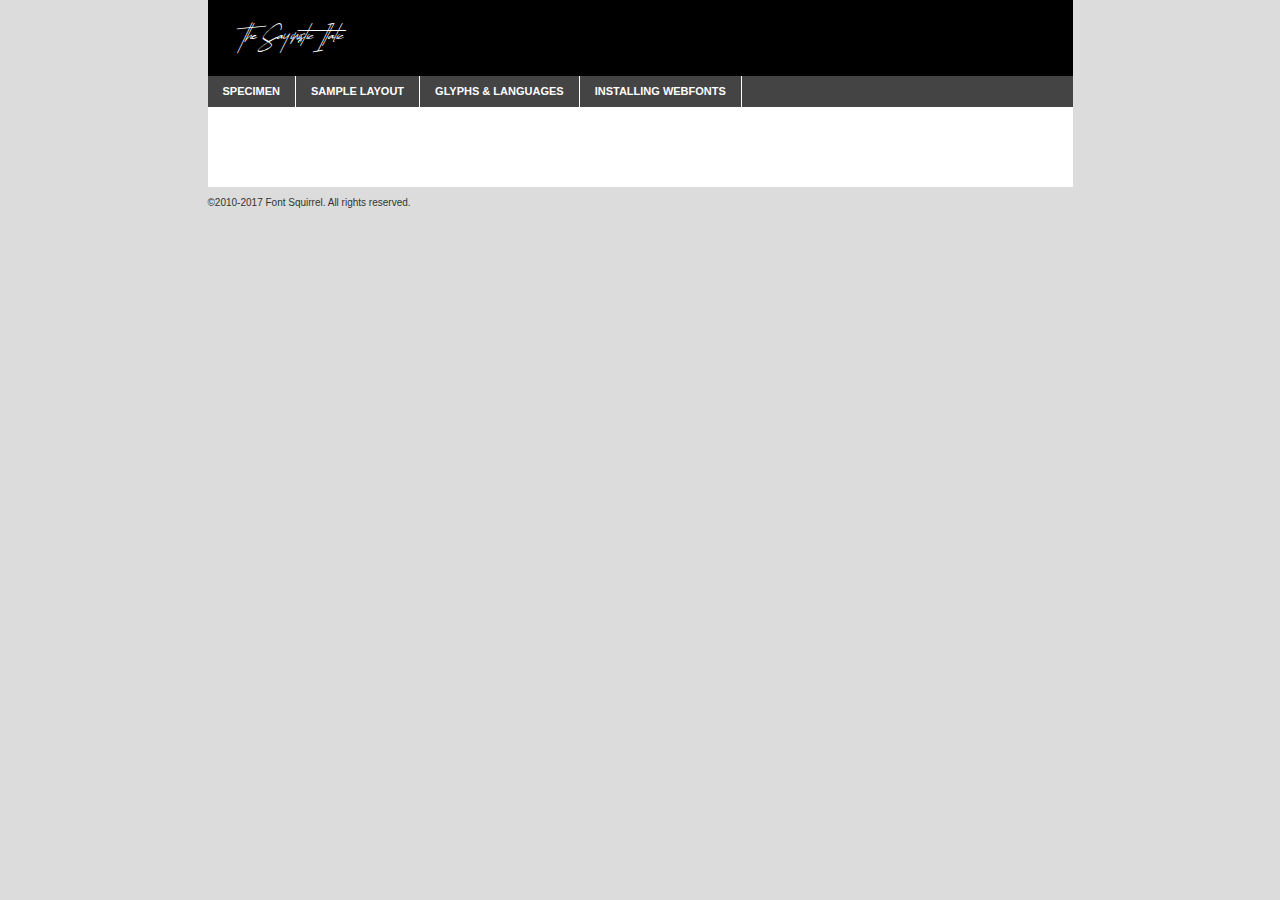
<file: assets/vendors/the-sayinistic-font/the_sayinistic_demo-demo.html>
<!DOCTYPE html PUBLIC "-//W3C//DTD XHTML 1.0 Transitional//EN"
	"http://www.w3.org/TR/xhtml1/DTD/xhtml1-transitional.dtd">

<html xmlns="http://www.w3.org/1999/xhtml" xml:lang="en" lang="en">
<head>
	<meta http-equiv="Content-Type" content="text/html; charset=utf-8" />
	<script src="http://ajax.googleapis.com/ajax/libs/jquery/1.7.2/jquery.min.js" type="text/javascript" charset="utf-8"></script>
	<script type="text/javascript">
	(function($){$.fn.easyTabs=function(option){var param=jQuery.extend({fadeSpeed:"fast",defaultContent:1,activeClass:'active'},option);$(this).each(function(){var thisId="#"+this.id;if(param.defaultContent==''){param.defaultContent=1;}
	if(typeof param.defaultContent=="number")
	{var defaultTab=$(thisId+" .tabs li:eq("+(param.defaultContent-1)+") a").attr('href').substr(1);}else{var defaultTab=param.defaultContent;}
	$(thisId+" .tabs li a").each(function(){var tabToHide=$(this).attr('href').substr(1);$("#"+tabToHide).addClass('easytabs-tab-content');});hideAll();changeContent(defaultTab);function hideAll(){$(thisId+" .easytabs-tab-content").hide();}
	function changeContent(tabId){hideAll();$(thisId+" .tabs li").removeClass(param.activeClass);$(thisId+" .tabs li a[href=#"+tabId+"]").closest('li').addClass(param.activeClass);if(param.fadeSpeed!="none")
	{$(thisId+" #"+tabId).fadeIn(param.fadeSpeed);}else{$(thisId+" #"+tabId).show();}}
	$(thisId+" .tabs li").click(function(){var tabId=$(this).find('a').attr('href').substr(1);changeContent(tabId);return false;});});}})(jQuery);
	</script>
	<link rel="stylesheet" href="specimen_files/specimen_stylesheet.css" type="text/css" charset="utf-8" />
	<link rel="stylesheet" href="stylesheet.css" type="text/css" charset="utf-8" />

	<style type="text/css">
					body{
				font-family: 'the_sayinisticitalic';
							}
		</style>

	<title>The Sayinistic Italic Specimen</title>
	
	
	<script type="text/javascript" charset="utf-8">
		$(document).ready(function() {
			$('#container').easyTabs({defaultContent:1});
		});
	</script>
</head>

<body>
<div id="container">
	<div id="header">
		The Sayinistic Italic	</div>
	<ul class="tabs">
		<li><a href="#specimen">Specimen</a></li>
		<li><a href="#layout">Sample Layout</a></li>
				<li><a href="#glyphs">Glyphs &amp; Languages</a></li>
		<li><a href="#installing">Installing Webfonts</a></li>
		
	</ul>
	
	<div id="main_content">

		
			<div id="specimen">
		
				<div class="section">
					<div class="grid12 firstcol">
						<div class="huge">AaBb</div>
					</div>
				</div>
		
				<div class="section">
					<div class="glyph_range">A&#x200B;B&#x200b;C&#x200b;D&#x200b;E&#x200b;F&#x200b;G&#x200b;H&#x200b;I&#x200b;J&#x200b;K&#x200b;L&#x200b;M&#x200b;N&#x200b;O&#x200b;P&#x200b;Q&#x200b;R&#x200b;S&#x200b;T&#x200b;U&#x200b;V&#x200b;W&#x200b;X&#x200b;Y&#x200b;Z&#x200b;a&#x200b;b&#x200b;c&#x200b;d&#x200b;e&#x200b;f&#x200b;g&#x200b;h&#x200b;i&#x200b;j&#x200b;k&#x200b;l&#x200b;m&#x200b;n&#x200b;o&#x200b;p&#x200b;q&#x200b;r&#x200b;s&#x200b;t&#x200b;u&#x200b;v&#x200b;w&#x200b;x&#x200b;y&#x200b;z&#x200b;1&#x200b;2&#x200b;3&#x200b;4&#x200b;5&#x200b;6&#x200b;7&#x200b;8&#x200b;9&#x200b;0&#x200b;&amp;&#x200b;.&#x200b;,&#x200b;?&#x200b;!&#x200b;&#64;&#x200b;(&#x200b;)&#x200b;#&#x200b;$&#x200b;%&#x200b;*&#x200b;+&#x200b;-&#x200b;=&#x200b;:&#x200b;;</div>
				</div>
				<div class="section">
					<div class="grid12 firstcol">
						<table class="sample_table">
							<tr><td>10</td><td class="size10">abcdefghijklmnopqrstuvwxyzABCDEFGHIJKLMNOPQRSTUVWXYZ0123456789abcdefghijklmnopqrstuvwxyzABCDEFGHIJKLMNOPQRSTUVWXYZ0123456789abcdefghijklmnopqrstuvwxyzABCDEFGHIJKLMNOPQRSTUVWXYZ</td></tr>
							<tr><td>11</td><td class="size11">abcdefghijklmnopqrstuvwxyzABCDEFGHIJKLMNOPQRSTUVWXYZ0123456789abcdefghijklmnopqrstuvwxyzABCDEFGHIJKLMNOPQRSTUVWXYZ0123456789abcdefghijklmnopqrstuvwxyzABCDEFGHIJKLMNOPQRSTUVWXYZ</td></tr>
							<tr><td>12</td><td class="size12">abcdefghijklmnopqrstuvwxyzABCDEFGHIJKLMNOPQRSTUVWXYZ0123456789abcdefghijklmnopqrstuvwxyzABCDEFGHIJKLMNOPQRSTUVWXYZ0123456789abcdefghijklmnopqrstuvwxyzABCDEFGHIJKLMNOPQRSTUVWXYZ</td></tr>
							<tr><td>13</td><td class="size13">abcdefghijklmnopqrstuvwxyzABCDEFGHIJKLMNOPQRSTUVWXYZ0123456789abcdefghijklmnopqrstuvwxyzABCDEFGHIJKLMNOPQRSTUVWXYZ0123456789abcdefghijklmnopqrstuvwxyzABCDEFGHIJKLMNOPQRSTUVWXYZ</td></tr>
							<tr><td>14</td><td class="size14">abcdefghijklmnopqrstuvwxyzABCDEFGHIJKLMNOPQRSTUVWXYZ0123456789abcdefghijklmnopqrstuvwxyzABCDEFGHIJKLMNOPQRSTUVWXYZ0123456789abcdefghijklmnopqrstuvwxyzABCDEFGHIJKLMNOPQRSTUVWXYZ</td></tr>
							<tr><td>16</td><td class="size16">abcdefghijklmnopqrstuvwxyzABCDEFGHIJKLMNOPQRSTUVWXYZ0123456789abcdefghijklmnopqrstuvwxyzABCDEFGHIJKLMNOPQRSTUVWXYZ</td></tr>
							<tr><td>18</td><td class="size18">abcdefghijklmnopqrstuvwxyzABCDEFGHIJKLMNOPQRSTUVWXYZ0123456789abcdefghijklmnopqrstuvwxyzABCDEFGHIJKLMNOPQRSTUVWXYZ</td></tr>
							<tr><td>20</td><td class="size20">abcdefghijklmnopqrstuvwxyzABCDEFGHIJKLMNOPQRSTUVWXYZ0123456789abcdefghijklmnopqrstuvwxyzABCDEFGHIJKLMNOPQRSTUVWXYZ</td></tr>
							<tr><td>24</td><td class="size24">abcdefghijklmnopqrstuvwxyzABCDEFGHIJKLMNOPQRSTUVWXYZ0123456789abcdefghijklmnopqrstuvwxyzABCDEFGHIJKLMNOPQRSTUVWXYZ</td></tr>
							<tr><td>30</td><td class="size30">abcdefghijklmnopqrstuvwxyzABCDEFGHIJKLMNOPQRSTUVWXYZ0123456789abcdefghijklmnopqrstuvwxyzABCDEFGHIJKLMNOPQRSTUVWXYZ</td></tr>
							<tr><td>36</td><td class="size36">abcdefghijklmnopqrstuvwxyzABCDEFGHIJKLMNOPQRSTUVWXYZ0123456789abcdefghijklmnopqrstuvwxyzABCDEFGHIJKLMNOPQRSTUVWXYZ</td></tr>
							<tr><td>48</td><td class="size48">abcdefghijklmnopqrstuvwxyzABCDEFGHIJKLMNOPQRSTUVWXYZ0123456789abcdefghijklmnopqrstuvwxyzABCDEFGHIJKLMNOPQRSTUVWXYZ</td></tr>
							<tr><td>60</td><td class="size60">abcdefghijklmnopqrstuvwxyzABCDEFGHIJKLMNOPQRSTUVWXYZ0123456789abcdefghijklmnopqrstuvwxyzABCDEFGHIJKLMNOPQRSTUVWXYZ</td></tr>
							<tr><td>72</td><td class="size72">abcdefghijklmnopqrstuvwxyzABCDEFGHIJKLMNOPQRSTUVWXYZ0123456789abcdefghijklmnopqrstuvwxyzABCDEFGHIJKLMNOPQRSTUVWXYZ</td></tr>
							<tr><td>90</td><td class="size90">abcdefghijklmnopqrstuvwxyzABCDEFGHIJKLMNOPQRSTUVWXYZ0123456789abcdefghijklmnopqrstuvwxyzABCDEFGHIJKLMNOPQRSTUVWXYZ</td></tr>
						</table>
				
					</div>
			
				</div>
		
		
		
								<div class="section" id="bodycomparison">


										<div id="xheight">
				<div class="fontbody">&#x25FC;&#x25FC;&#x25FC;&#x25FC;&#x25FC;&#x25FC;&#x25FC;&#x25FC;&#x25FC;&#x25FC;&#x25FC;&#x25FC;&#x25FC;&#x25FC;&#x25FC;&#x25FC;&#x25FC;&#x25FC;&#x25FC;&#x25FC;&#x25FC;&#x25FC;&#x25FC;&#x25FC;&#x25FC;&#x25FC;&#x25FC;&#x25FC;&#x25FC;&#x25FC;&#x25FC;&#x25FC;&#x25FC;&#x25FC;&#x25FC;&#x25FC;&#x25FC;&#x25FC;&#x25FC;&#x25FC;&#x25FC;&#x25FC;&#x25FC;&#x25FC;&#x25FC;&#x25FC;&#x25FC;&#x25FC;&#x25FC;&#x25FC;&#x25FC;&#x25FC;&#x25FC;&#x25FC;&#x25FC;&#x25FC;&#x25FC;&#x25FC;&#x25FC;&#x25FC;&#x25FC;&#x25FC;&#x25FC;&#x25FC;&#x25FC;&#x25FC;&#x25FC;&#x25FC;&#x25FC;&#x25FC;&#x25FC;&#x25FC;&#x25FC;&#x25FC;&#x25FC;&#x25FC;&#x25FC;&#x25FC;&#x25FC;&#x25FC;&#x25FC;&#x25FC;&#x25FC;&#x25FC;&#x25FC;&#x25FC;&#x25FC;&#x25FC;&#x25FC;&#x25FC;&#x25FC;&#x25FC;&#x25FC;&#x25FC;&#x25FC;&#x25FC;&#x25FC;&#x25FC;&#x25FC;body</div><div class="arialbody">body</div><div class="verdanabody">body</div><div class="georgiabody">body</div></div>
										<div class="fontbody" style="z-index:1">
											body<span>The Sayinistic Italic</span>
										</div>
										<div class="arialbody" style="z-index:1">
											body<span>Arial</span>
										</div>
										<div class="verdanabody" style="z-index:1">
											body<span>Verdana</span>
										</div>
										<div class="georgiabody" style="z-index:1">
											body<span>Georgia</span>
										</div>



								</div>
		
		
				<div class="section psample psample_row1" id="">
					
					<div class="grid2 firstcol">
						<p class="size10"><span>10.</span>Aenean lacinia bibendum nulla sed consectetur. Fusce dapibus, tellus ac cursus commodo, tortor mauris condimentum nibh, ut fermentum massa justo sit amet risus. Nullam id dolor id nibh ultricies vehicula ut id elit. Cum sociis natoque penatibus et magnis dis parturient montes, nascetur ridiculus mus. Nulla vitae elit libero, a pharetra augue.</p>
			
					</div>
					<div class="grid3">
						<p class="size11"><span>11.</span>Aenean lacinia bibendum nulla sed consectetur. Fusce dapibus, tellus ac cursus commodo, tortor mauris condimentum nibh, ut fermentum massa justo sit amet risus. Nullam id dolor id nibh ultricies vehicula ut id elit. Cum sociis natoque penatibus et magnis dis parturient montes, nascetur ridiculus mus. Nulla vitae elit libero, a pharetra augue.</p>
			
					</div>
					<div class="grid3">
						<p class="size12"><span>12.</span>Aenean lacinia bibendum nulla sed consectetur. Fusce dapibus, tellus ac cursus commodo, tortor mauris condimentum nibh, ut fermentum massa justo sit amet risus. Nullam id dolor id nibh ultricies vehicula ut id elit. Cum sociis natoque penatibus et magnis dis parturient montes, nascetur ridiculus mus. Nulla vitae elit libero, a pharetra augue.</p>
			
					</div>
					<div class="grid4">
						<p class="size13"><span>13.</span>Aenean lacinia bibendum nulla sed consectetur. Fusce dapibus, tellus ac cursus commodo, tortor mauris condimentum nibh, ut fermentum massa justo sit amet risus. Nullam id dolor id nibh ultricies vehicula ut id elit. Cum sociis natoque penatibus et magnis dis parturient montes, nascetur ridiculus mus. Nulla vitae elit libero, a pharetra augue.</p>
			
					</div>
					<div class="white_blend"></div>
					
				</div>
				<div class="section psample psample_row2" id="">
					<div class="grid3 firstcol">
						<p class="size14"><span>14.</span>Aenean lacinia bibendum nulla sed consectetur. Fusce dapibus, tellus ac cursus commodo, tortor mauris condimentum nibh, ut fermentum massa justo sit amet risus. Nullam id dolor id nibh ultricies vehicula ut id elit. Cum sociis natoque penatibus et magnis dis parturient montes, nascetur ridiculus mus. Nulla vitae elit libero, a pharetra augue.</p>
			
					</div>
					<div class="grid4">
						<p class="size16"><span>16.</span>Aenean lacinia bibendum nulla sed consectetur. Fusce dapibus, tellus ac cursus commodo, tortor mauris condimentum nibh, ut fermentum massa justo sit amet risus. Nullam id dolor id nibh ultricies vehicula ut id elit. Cum sociis natoque penatibus et magnis dis parturient montes, nascetur ridiculus mus. Nulla vitae elit libero, a pharetra augue.</p>
			
					</div>
					<div class="grid5">
						<p class="size18"><span>18.</span>Aenean lacinia bibendum nulla sed consectetur. Fusce dapibus, tellus ac cursus commodo, tortor mauris condimentum nibh, ut fermentum massa justo sit amet risus. Nullam id dolor id nibh ultricies vehicula ut id elit. Cum sociis natoque penatibus et magnis dis parturient montes, nascetur ridiculus mus. Nulla vitae elit libero, a pharetra augue.</p>
			
					</div>

					<div class="white_blend"></div>

				</div>
				
				<div class="section psample psample_row3" id="">
					<div class="grid5 firstcol">
						<p class="size20"><span>20.</span>Aenean lacinia bibendum nulla sed consectetur. Fusce dapibus, tellus ac cursus commodo, tortor mauris condimentum nibh, ut fermentum massa justo sit amet risus. Nullam id dolor id nibh ultricies vehicula ut id elit. Cum sociis natoque penatibus et magnis dis parturient montes, nascetur ridiculus mus. Nulla vitae elit libero, a pharetra augue.</p>
					</div>
					<div class="grid7">
						<p class="size24"><span>24.</span>Aenean lacinia bibendum nulla sed consectetur. Fusce dapibus, tellus ac cursus commodo, tortor mauris condimentum nibh, ut fermentum massa justo sit amet risus. Nullam id dolor id nibh ultricies vehicula ut id elit. Cum sociis natoque penatibus et magnis dis parturient montes, nascetur ridiculus mus. Nulla vitae elit libero, a pharetra augue.</p>
					</div>
					
					<div class="white_blend"></div>
					
				</div>
				
				<div class="section psample psample_row4" id="">
					<div class="grid12 firstcol">
						<p class="size30"><span>30.</span>Aenean lacinia bibendum nulla sed consectetur. Fusce dapibus, tellus ac cursus commodo, tortor mauris condimentum nibh, ut fermentum massa justo sit amet risus. Nullam id dolor id nibh ultricies vehicula ut id elit. Cum sociis natoque penatibus et magnis dis parturient montes, nascetur ridiculus mus. Nulla vitae elit libero, a pharetra augue.</p>
					</div>
					<div class="white_blend"></div>
					
				</div>
				
				
				
				<div class="section psample psample_row1 fullreverse">
					<div class="grid2 firstcol">
						<p class="size10"><span>10.</span>Aenean lacinia bibendum nulla sed consectetur. Fusce dapibus, tellus ac cursus commodo, tortor mauris condimentum nibh, ut fermentum massa justo sit amet risus. Nullam id dolor id nibh ultricies vehicula ut id elit. Cum sociis natoque penatibus et magnis dis parturient montes, nascetur ridiculus mus. Nulla vitae elit libero, a pharetra augue.</p>
			
					</div>
					<div class="grid3">
						<p class="size11"><span>11.</span>Aenean lacinia bibendum nulla sed consectetur. Fusce dapibus, tellus ac cursus commodo, tortor mauris condimentum nibh, ut fermentum massa justo sit amet risus. Nullam id dolor id nibh ultricies vehicula ut id elit. Cum sociis natoque penatibus et magnis dis parturient montes, nascetur ridiculus mus. Nulla vitae elit libero, a pharetra augue.</p>
			
					</div>
					<div class="grid3">
						<p class="size12"><span>12.</span>Aenean lacinia bibendum nulla sed consectetur. Fusce dapibus, tellus ac cursus commodo, tortor mauris condimentum nibh, ut fermentum massa justo sit amet risus. Nullam id dolor id nibh ultricies vehicula ut id elit. Cum sociis natoque penatibus et magnis dis parturient montes, nascetur ridiculus mus. Nulla vitae elit libero, a pharetra augue.</p>
			
					</div>
					<div class="grid4">
						<p class="size13"><span>13.</span>Aenean lacinia bibendum nulla sed consectetur. Fusce dapibus, tellus ac cursus commodo, tortor mauris condimentum nibh, ut fermentum massa justo sit amet risus. Nullam id dolor id nibh ultricies vehicula ut id elit. Cum sociis natoque penatibus et magnis dis parturient montes, nascetur ridiculus mus. Nulla vitae elit libero, a pharetra augue.</p>
			
					</div>
					<div class="black_blend"></div>
					
				</div>
				
				<div class="section psample psample_row2 fullreverse">
					<div class="grid3 firstcol">
						<p class="size14"><span>14.</span>Aenean lacinia bibendum nulla sed consectetur. Fusce dapibus, tellus ac cursus commodo, tortor mauris condimentum nibh, ut fermentum massa justo sit amet risus. Nullam id dolor id nibh ultricies vehicula ut id elit. Cum sociis natoque penatibus et magnis dis parturient montes, nascetur ridiculus mus. Nulla vitae elit libero, a pharetra augue.</p>
			
					</div>
					<div class="grid4">
						<p class="size16"><span>16.</span>Aenean lacinia bibendum nulla sed consectetur. Fusce dapibus, tellus ac cursus commodo, tortor mauris condimentum nibh, ut fermentum massa justo sit amet risus. Nullam id dolor id nibh ultricies vehicula ut id elit. Cum sociis natoque penatibus et magnis dis parturient montes, nascetur ridiculus mus. Nulla vitae elit libero, a pharetra augue.</p>
			
					</div>
					<div class="grid5">
						<p class="size18"><span>18.</span>Aenean lacinia bibendum nulla sed consectetur. Fusce dapibus, tellus ac cursus commodo, tortor mauris condimentum nibh, ut fermentum massa justo sit amet risus. Nullam id dolor id nibh ultricies vehicula ut id elit. Cum sociis natoque penatibus et magnis dis parturient montes, nascetur ridiculus mus. Nulla vitae elit libero, a pharetra augue.</p>
			
					</div>
					<div class="black_blend"></div>

				</div>
				
				<div class="section psample fullreverse psample_row3" id="">
					<div class="grid5 firstcol">
						<p class="size20"><span>20.</span>Aenean lacinia bibendum nulla sed consectetur. Fusce dapibus, tellus ac cursus commodo, tortor mauris condimentum nibh, ut fermentum massa justo sit amet risus. Nullam id dolor id nibh ultricies vehicula ut id elit. Cum sociis natoque penatibus et magnis dis parturient montes, nascetur ridiculus mus. Nulla vitae elit libero, a pharetra augue.</p>
					</div>
					<div class="grid7">
						<p class="size24"><span>24.</span>Aenean lacinia bibendum nulla sed consectetur. Fusce dapibus, tellus ac cursus commodo, tortor mauris condimentum nibh, ut fermentum massa justo sit amet risus. Nullam id dolor id nibh ultricies vehicula ut id elit. Cum sociis natoque penatibus et magnis dis parturient montes, nascetur ridiculus mus. Nulla vitae elit libero, a pharetra augue.</p>
					</div>
					
					<div class="black_blend"></div>
					
				</div>
				
				<div class="section psample fullreverse psample_row4" id="" style="border-bottom: 20px #000 solid;">
					<div class="grid12 firstcol">
						<p class="size30"><span>30.</span>Aenean lacinia bibendum nulla sed consectetur. Fusce dapibus, tellus ac cursus commodo, tortor mauris condimentum nibh, ut fermentum massa justo sit amet risus. Nullam id dolor id nibh ultricies vehicula ut id elit. Cum sociis natoque penatibus et magnis dis parturient montes, nascetur ridiculus mus. Nulla vitae elit libero, a pharetra augue.</p>
					</div>
					<div class="black_blend"></div>
					
				</div>
				
				
				
				
			</div>
			
			<div id="layout">
				
				<div class="section">
					
					<div class="grid12 firstcol">
						<h1>Lorem Ipsum Dolor</h1>
						<h2>Etiam porta sem malesuada magna mollis euismod</h2>
						
						<p class="byline">By <a href="#link">Aenean Lacinia</a></p>
					</div>
				</div>
				<div class="section">
					<div class="grid8 firstcol">
						<p class="large">Donec sed odio dui. Morbi leo risus, porta ac consectetur ac, vestibulum at eros. Fusce dapibus, tellus ac cursus commodo, tortor mauris condimentum nibh, ut fermentum massa justo sit amet risus. </p>

						
						<h3>Pellentesque ornare sem</h3>

						<p>Maecenas sed diam eget risus varius blandit sit amet non magna. Maecenas faucibus mollis interdum. Donec ullamcorper nulla non metus auctor fringilla. Nullam id dolor id nibh ultricies vehicula ut id elit. Nullam id dolor id nibh ultricies vehicula ut id elit. </p>

						<p>Aenean eu leo quam. Pellentesque ornare sem lacinia quam venenatis vestibulum. Lorem ipsum dolor sit amet, consectetur adipiscing elit. Cum sociis natoque penatibus et magnis dis parturient montes, nascetur ridiculus mus. </p>

						<p>Nulla vitae elit libero, a pharetra augue. Praesent commodo cursus magna, vel scelerisque nisl consectetur et. Aenean lacinia bibendum nulla sed consectetur. </p>

						<p>Nullam quis risus eget urna mollis ornare vel eu leo. Nullam quis risus eget urna mollis ornare vel eu leo. Maecenas sed diam eget risus varius blandit sit amet non magna. Donec ullamcorper nulla non metus auctor fringilla. </p>

						<h3>Cras mattis consectetur</h3>

						<p>Aenean eu leo quam. Pellentesque ornare sem lacinia quam venenatis vestibulum. Aenean lacinia bibendum nulla sed consectetur. Integer posuere erat a ante venenatis dapibus posuere velit aliquet. Cras mattis consectetur purus sit amet fermentum. </p>

						<p>Nullam id dolor id nibh ultricies vehicula ut id elit. Nullam quis risus eget urna mollis ornare vel eu leo. Cras mattis consectetur purus sit amet fermentum.</p>
					</div>
					
					<div class="grid4 sidebar">
						
						<div class="box reverse">
							<p class="last">Nullam quis risus eget urna mollis ornare vel eu leo. Donec ullamcorper nulla non metus auctor fringilla. Cras mattis consectetur purus sit amet fermentum. Sed posuere consectetur est at lobortis. Lorem ipsum dolor sit amet, consectetur adipiscing elit. </p>
						</div>
						
						<p class="caption">Maecenas sed diam eget risus varius.</p>

						<p>Vestibulum id ligula porta felis euismod semper. Integer posuere erat a ante venenatis dapibus posuere velit aliquet. Vestibulum id ligula porta felis euismod semper. Sed posuere consectetur est at lobortis. Maecenas sed diam eget risus varius blandit sit amet non magna. Fusce dapibus, tellus ac cursus commodo, tortor mauris condimentum nibh, ut fermentum massa justo sit amet risus. </p>

					

						<p>Duis mollis, est non commodo luctus, nisi erat porttitor ligula, eget lacinia odio sem nec elit. Aenean lacinia bibendum nulla sed consectetur. Vivamus sagittis lacus vel augue laoreet rutrum faucibus dolor auctor. Aenean lacinia bibendum nulla sed consectetur. Nullam quis risus eget urna mollis ornare vel eu leo. </p>

						<p>Praesent commodo cursus magna, vel scelerisque nisl consectetur et. Donec ullamcorper nulla non metus auctor fringilla. Maecenas faucibus mollis interdum. Fusce dapibus, tellus ac cursus commodo, tortor mauris condimentum nibh, ut fermentum massa justo sit amet risus. </p>

					</div>
				</div>
				
			</div>


			



		<div id="glyphs">
			<div class="section">
				<div class="grid12 firstcol">
			
				<h1>Language Support</h1>
				<p>The subset of The Sayinistic Italic in this kit supports the following languages:<br />
			
					English, Arrernte, Bislama, Cebuano, Fijian, Gilbertese, Hmong, Ibanag, Iloko_ilokano, Interglossa_glosa, Interlingua, Lojban, Norfolk_pitcairnese, Oromo, Rotokas, Seychelles_creole, Shona, Somali, Southern_ndebele, Swahili, Swati_swazi, Tok_pisin, Warlpiri, Xhosa, Zulu, Latinbasic, Demo				</p>
				<h1>Glyph Chart</h1>
				<p>The subset of The Sayinistic Italic in this kit includes all the glyphs listed below. Unicode entities are included above each glyph to help you insert individual characters into your layout.</p>
				<div id="glyph_chart">
			
																														 <div><p>&amp;#13;</p>&#13;</div>
																				 <div><p>&amp;#32;</p>&#32;</div>
																				 <div><p>&amp;#65;</p>&#65;</div>
																				 <div><p>&amp;#66;</p>&#66;</div>
																				 <div><p>&amp;#67;</p>&#67;</div>
																				 <div><p>&amp;#68;</p>&#68;</div>
																				 <div><p>&amp;#69;</p>&#69;</div>
																				 <div><p>&amp;#70;</p>&#70;</div>
																				 <div><p>&amp;#71;</p>&#71;</div>
																				 <div><p>&amp;#72;</p>&#72;</div>
																				 <div><p>&amp;#73;</p>&#73;</div>
																				 <div><p>&amp;#74;</p>&#74;</div>
																				 <div><p>&amp;#75;</p>&#75;</div>
																				 <div><p>&amp;#76;</p>&#76;</div>
																				 <div><p>&amp;#77;</p>&#77;</div>
																				 <div><p>&amp;#78;</p>&#78;</div>
																				 <div><p>&amp;#79;</p>&#79;</div>
																				 <div><p>&amp;#80;</p>&#80;</div>
																				 <div><p>&amp;#81;</p>&#81;</div>
																				 <div><p>&amp;#82;</p>&#82;</div>
																				 <div><p>&amp;#83;</p>&#83;</div>
																				 <div><p>&amp;#84;</p>&#84;</div>
																				 <div><p>&amp;#85;</p>&#85;</div>
																				 <div><p>&amp;#86;</p>&#86;</div>
																				 <div><p>&amp;#87;</p>&#87;</div>
																				 <div><p>&amp;#88;</p>&#88;</div>
																				 <div><p>&amp;#89;</p>&#89;</div>
																				 <div><p>&amp;#90;</p>&#90;</div>
																				 <div><p>&amp;#97;</p>&#97;</div>
																				 <div><p>&amp;#98;</p>&#98;</div>
																				 <div><p>&amp;#99;</p>&#99;</div>
																				 <div><p>&amp;#100;</p>&#100;</div>
																				 <div><p>&amp;#101;</p>&#101;</div>
																				 <div><p>&amp;#102;</p>&#102;</div>
																				 <div><p>&amp;#103;</p>&#103;</div>
																				 <div><p>&amp;#104;</p>&#104;</div>
																				 <div><p>&amp;#105;</p>&#105;</div>
																				 <div><p>&amp;#106;</p>&#106;</div>
																				 <div><p>&amp;#107;</p>&#107;</div>
																				 <div><p>&amp;#108;</p>&#108;</div>
																				 <div><p>&amp;#109;</p>&#109;</div>
																				 <div><p>&amp;#110;</p>&#110;</div>
																				 <div><p>&amp;#111;</p>&#111;</div>
																				 <div><p>&amp;#112;</p>&#112;</div>
																				 <div><p>&amp;#113;</p>&#113;</div>
																				 <div><p>&amp;#114;</p>&#114;</div>
																				 <div><p>&amp;#115;</p>&#115;</div>
																				 <div><p>&amp;#116;</p>&#116;</div>
																				 <div><p>&amp;#117;</p>&#117;</div>
																				 <div><p>&amp;#118;</p>&#118;</div>
																				 <div><p>&amp;#119;</p>&#119;</div>
																				 <div><p>&amp;#120;</p>&#120;</div>
																				 <div><p>&amp;#121;</p>&#121;</div>
																				 <div><p>&amp;#122;</p>&#122;</div>
																				 <div><p>&amp;#160;</p>&#160;</div>
																				 <div><p>&amp;#8192;</p>&#8192;</div>
																				 <div><p>&amp;#8193;</p>&#8193;</div>
																				 <div><p>&amp;#8194;</p>&#8194;</div>
																				 <div><p>&amp;#8195;</p>&#8195;</div>
																				 <div><p>&amp;#8196;</p>&#8196;</div>
																				 <div><p>&amp;#8197;</p>&#8197;</div>
																				 <div><p>&amp;#8198;</p>&#8198;</div>
																				 <div><p>&amp;#8199;</p>&#8199;</div>
																				 <div><p>&amp;#8200;</p>&#8200;</div>
																				 <div><p>&amp;#8201;</p>&#8201;</div>
																				 <div><p>&amp;#8202;</p>&#8202;</div>
																				 <div><p>&amp;#8239;</p>&#8239;</div>
																				 <div><p>&amp;#8287;</p>&#8287;</div>
																				 <div><p>&amp;#9724;</p>&#9724;</div>
																																						</div>	
				</div>
		
		
			</div>
		</div>
		
		
		<div id="specs">
			
		</div>
	
		<div id="installing">
			<div class="section">
				<div class="grid7 firstcol">
					<h1>Installing Webfonts</h1>
					
					<p>Webfonts are supported by all major browser platforms but not all in the same way. There are currently four different font formats that must be included in order to target all browsers. This includes TTF, WOFF, EOT and SVG.</p>
					
					<h2>1. Upload your webfonts</h2>
					<p>You must upload your webfont kit to your website. They should be in or near the same directory as your CSS files.</p>
					
					<h2>2. Include the webfont stylesheet</h2>
					<p>A special CSS @font-face declaration helps the various browsers select the appropriate font it needs without causing you a bunch of headaches. Learn more about this syntax by reading the <a href="https://www.fontspring.com/blog/further-hardening-of-the-bulletproof-syntax">Fontspring blog post</a> about it. The code for it is as follows:</p>


<code>
@font-face{ 
	font-family: 'MyWebFont';
	src: url('WebFont.eot');
	src: url('WebFont.eot?#iefix') format('embedded-opentype'),
	     url('WebFont.woff') format('woff'),
	     url('WebFont.ttf') format('truetype'),
	     url('WebFont.svg#webfont') format('svg');
}
</code>

	<p>We've already gone ahead and generated the code for you. All you have to do is link to the stylesheet in your HTML, like this:</p>
	<code>&lt;link rel=&quot;stylesheet&quot; href=&quot;stylesheet.css&quot; type=&quot;text/css&quot; charset=&quot;utf-8&quot; /&gt;</code>

					<h2>3. Modify your own stylesheet</h2>
					<p>To take advantage of your new fonts, you must tell your stylesheet to use them. Look at the original @font-face declaration above and find the property called "font-family." The name linked there will be what you use to reference the font. Prepend that webfont name to the font stack in the "font-family" property, inside the selector you want to change. For example:</p>
<code>p { font-family: 'WebFont', Arial, sans-serif; }</code>

<h2>4. Test</h2>
<p>Getting webfonts to work cross-browser <em>can</em> be tricky. Use the information in the sidebar to help you if you find that fonts aren't loading in a particular browser.</p>
				</div>
				
				<div class="grid5 sidebar">
					<div class="box">
						<h2>Troubleshooting<br />Font-Face Problems</h2>
						<p>Having trouble getting your webfonts to load in your new website? Here are some tips to sort out what might be the problem.</p>

						<h3>Fonts not showing in any browser</h3>

						<p>This sounds like you need to work on the plumbing. You either did not upload the fonts to the correct directory, or you did not link the fonts properly in the CSS. If you've confirmed that all this is correct and you still have a problem, take a look at your .htaccess file and see if requests are getting intercepted.</p>

						<h3>Fonts not loading in iPhone or iPad</h3>

						<p>The most common problem here is that you are serving the fonts from an IIS server. IIS refuses to serve files that have unknown MIME types. If that is the case, you must set the MIME type for SVG to "image/svg+xml" in the server settings. Follow these instructions from Microsoft if you need help.</p>

						<h3>Fonts not loading in Firefox</h3>

						<p>The primary reason for this failure? You are still using a version Firefox older than 3.5. So upgrade already! If that isn't it, then you are very likely serving fonts from a different domain. Firefox requires that all font assets be served from the same domain. Lastly it is possible that you need to add WOFF to your list of MIME types (if you are serving via IIS.)</p>

						<h3>Fonts not loading in IE</h3>

						<p>Are you looking at Internet Explorer on an actual Windows machine or are you cheating by using a service like Adobe BrowserLab? Many of these screenshot services do not render @font-face for IE. Best to test it on a real machine.</p>

						<h3>Fonts not loading in IE9</h3>

						<p>IE9, like Firefox, requires that fonts be served from the same domain as the website. Make sure that is the case.</p>
					</div>
				</div>
			</div>
			
		</div>
	
	</div>
	<div id="footer">
		<p>&copy;2010-2017 Font Squirrel. All rights reserved.</p>
	</div>
</div>
</body>
</html>
</file>
<file: icons/demo-files/demo.css>
body {
  padding: 0;
  margin: 0;
  font-family: sans-serif;
  font-size: 1em;
  line-height: 1.5;
  color: #555;
  background: #fff;
}
h1 {
  font-size: 1.5em;
  font-weight: normal;
}
small {
  font-size: .66666667em;
}
a {
  color: #e74c3c;
  text-decoration: none;
}
a:hover, a:focus {
  box-shadow: 0 1px #e74c3c;
}
.bshadow0, input {
  box-shadow: inset 0 -2px #e7e7e7;
}
input:hover {
  box-shadow: inset 0 -2px #ccc;
}
input, fieldset {
  font-family: sans-serif;
  font-size: 1em;
  margin: 0;
  padding: 0;
  border: 0;
}
input {
  color: inherit;
  line-height: 1.5;
  height: 1.5em;
  padding: .25em 0;
}
input:focus {
  outline: none;
  box-shadow: inset 0 -2px #449fdb;
}
.glyph {
  font-size: 16px;
  width: 15em;
  padding-bottom: 1em;
  margin-right: 4em;
  margin-bottom: 1em;
  float: left;
  overflow: hidden;
}
.liga {
  width: 80%;
  width: calc(100% - 2.5em);
}
.talign-right {
  text-align: right;
}
.talign-center {
  text-align: center;
}
.bgc1 {
  background: #f1f1f1;
}
.fgc1 {
  color: #999;
}
.fgc0 {
  color: #000;
}
p {
  margin-top: 1em;
  margin-bottom: 1em;
}
.mvm {
  margin-top: .75em;
  margin-bottom: .75em;
}
.mtn {
  margin-top: 0;
}
.mtl, .mal {
  margin-top: 1.5em;
}
.mbl, .mal {
  margin-bottom: 1.5em;
}
.mal, .mhl {
  margin-left: 1.5em;
  margin-right: 1.5em;
}
.mhmm {
  margin-left: 1em;
  margin-right: 1em;
}
.mls {
  margin-left: .25em;
}
.ptl {
  padding-top: 1.5em;
}
.pbs, .pvs {
  padding-bottom: .25em;
}
.pvs, .pts {
  padding-top: .25em;
}
.unit {
  float: left;
}
.unitRight {
  float: right;
}
.size1of2 {
  width: 50%;
}
.size1of1 {
  width: 100%;
}
.clearfix:before, .clearfix:after {
  content: " ";
  display: table;
}
.clearfix:after {
  clear: both;
}
.hidden-true {
  display: none;
}
.textbox0 {
  width: 3em;
  background: #f1f1f1;
  padding: .25em .5em;
  line-height: 1.5;
  height: 1.5em;
}
#testDrive {
  display: block;
  padding-top: 24px;
  line-height: 1.5;
}
.fs0 {
  font-size: 16px;
}
.fs1 {
  font-size: 32px;
}
</file>
<file: icons/style.css>
@font-face {
  font-family: 'icomoon';
  src:  url('fonts/icomoon.eot?s8kcq0');
  src:  url('fonts/icomoon.eot?s8kcq0#iefix') format('embedded-opentype'),
    url('fonts/icomoon.ttf?s8kcq0') format('truetype'),
    url('fonts/icomoon.woff?s8kcq0') format('woff'),
    url('fonts/icomoon.svg?s8kcq0#icomoon') format('svg');
  font-weight: normal;
  font-style: normal;
  font-display: block;
}

[class^="icon-"], [class*=" icon-"] {
  /* use !important to prevent issues with browser extensions that change fonts */
  font-family: 'icomoon' !important;
  speak: never;
  font-style: normal;
  font-weight: normal;
  font-variant: normal;
  text-transform: none;
  line-height: 1;

  /* Better Font Rendering =========== */
  -webkit-font-smoothing: antialiased;
  -moz-osx-font-smoothing: grayscale;
}

.icon-application:before {
  content: "\e91f";
}
.icon-system:before {
  content: "\e920";
}
.icon-pin:before {
  content: "\e900";
}
.icon-magnifying-glass:before {
  content: "\e901";
}
.icon-email:before {
  content: "\e902";
}
.icon-cyber:before {
  content: "\e903";
}
.icon-data-analytics:before {
  content: "\e904";
}
.icon-check:before {
  content: "\e905";
}
.icon-design-thinking:before {
  content: "\e906";
}
.icon-coding:before {
  content: "\e907";
}
.icon-technology:before {
  content: "\e908";
}
.icon-content:before {
  content: "\e909";
}
.icon-optimization:before {
  content: "\e90a";
}
.icon-work:before {
  content: "\e90b";
}
.icon-technical-support:before {
  content: "\e90c";
}
.icon-like:before {
  content: "\e90d";
}
.icon-user:before {
  content: "\e90e";
}
.icon-data-protection:before {
  content: "\e90f";
}
.icon-backup-copy:before {
  content: "\e910";
}
.icon-artificial-intelligence:before {
  content: "\e911";
}
.icon-telephone:before {
  content: "\e912";
}
.icon-mobile-banking:before {
  content: "\e913";
}
.icon-tick:before {
  content: "\e914";
}
.icon-mental-health:before {
  content: "\e915";
}
.icon-education:before {
  content: "\e916";
}
.icon-manufacturing:before {
  content: "\e917";
}
.icon-stock-market:before {
  content: "\e918";
}
.icon-innovation:before {
  content: "\e919";
}
.icon-social-media:before {
  content: "\e91a";
}
.icon-cloud-storage:before {
  content: "\e91b";
}
.icon-customer-service:before {
  content: "\e91c";
}
.icon-plus-symbol:before {
  content: "\e91d";
}
.icon-market-analysis:before {
  content: "\e91e";
}
</file>
<file: assets/vendors/reey-font/stylesheet.css>
/*! Generated by Font Squirrel (https://www.fontsquirrel.com) on January 28, 2021 */



@font-face {
    font-family: 'reeyregular';
    src: url('reey-regular-webfont.woff2') format('woff2'),
         url('reey-regular-webfont.woff') format('woff');
    font-weight: normal;
    font-style: normal;

}
</file>
<file: assets/vendors/the-sayinistic-font/stylesheet.css>
/*! Generated by Font Squirrel (https://www.fontsquirrel.com) on September 4, 2021 */



@font-face {
    font-family: 'the_sayinisticitalic';
    src: url('the_sayinistic_demo-webfont.woff2') format('woff2'),
         url('the_sayinistic_demo-webfont.woff') format('woff');
    font-weight: normal;
    font-style: normal;

}
</file>
<file: assets/vendors/reey-font/specimen_files/specimen_stylesheet.css>
@import url('grid_12-825-55-15.css');

/*  
	CSS Reset by Eric Meyer - Released under Public Domain
    http://meyerweb.com/eric/tools/css/reset/
*/
html, body, div, span, applet, object, iframe,
h1, h2, h3, h4, h5, h6, p, blockquote, pre,
a, abbr, acronym, address, big, cite, code,
del, dfn, em, font, img, ins, kbd, q, s, samp,
small, strike, strong, sub, sup, tt, var,
b, u, i, center, dl, dt, dd, ol, ul, li,
fieldset, form, label, legend, table, 
caption, tbody, tfoot, thead, tr, th, td 
                  {margin: 0;padding: 0;border: 0;outline: 0;
                  font-size: 100%;vertical-align: baseline;
                  background: transparent;}
body              {line-height: 1;}
ol, ul            {list-style: none;}
blockquote, q     {quotes: none;}
blockquote:before, blockquote:after,
q:before, q:after {content: '';	content: none;}
:focus            {outline: 0;}
ins               {text-decoration: none;}
del               {text-decoration: line-through;}
table             {border-collapse: collapse;border-spacing: 0;}




body {
	color: #000;
	background-color: #dcdcdc;
}

a {
	text-decoration: none;
	color: #1883ba;
}

h1{
	font-size: 32px;
	font-weight: normal;
	font-style: normal;
	margin-bottom: 18px;
}

h2{
	font-size: 18px;
}

#container {
	width: 865px;
	margin: 0px auto;
}


#header {
	padding: 20px;
	font-size: 36px;
	background-color: #000;
	color: #fff;
}

#header span {
	color: #666;
}
#main_content {
	background-color: #fff;
	padding: 60px 20px 20px;
}


#footer p {
	margin: 0;
	padding-top: 10px;
	padding-bottom: 50px;
	color: #333;
	font: 10px Arial, sans-serif;
}

.tabs {
	width: 100%;
	height: 31px;
	background-color: #444;
}
.tabs li {
	float:  left;
	margin: 0;
	overflow: hidden;
	background-color: #444;
}
.tabs li a {
	display: block;
	color: #fff;
	text-decoration: none;
	font: bold 11px/11px 'Arial';
	text-transform: uppercase;
	padding: 10px 15px;
	border-right: 1px solid #fff;
}

.tabs li a:hover {
		background-color: #00b3ff;

}

.tabs li.active a {
	color:  #000;
	background-color: #fff;
}



div.huge {
	
	font-size: 300px;
	line-height: 1em;
	padding: 0;
	letter-spacing: -.02em;
	overflow: hidden;
}
div.glyph_range {
	font-size: 72px;
	line-height: 1.1em;
}

.size10{ font-size: 10px; }
.size11{ font-size: 11px; }
.size12{ font-size: 12px; }
.size13{ font-size: 13px; }
.size14{ font-size: 14px; }
.size16{ font-size: 16px; }
.size18{ font-size: 18px; }
.size20{ font-size: 20px; }
.size24{ font-size: 24px; }
.size30{ font-size: 30px; }
.size36{ font-size: 36px; }
.size48{ font-size: 48px; }
.size60{ font-size: 60px; }
.size72{ font-size: 72px; }
.size90{ font-size: 90px; }


.psample_row1 {	height: 120px;}
.psample_row1 {	height: 120px;}
.psample_row2 {	height: 160px;}
.psample_row3 {	height: 160px;}
.psample_row4 {	height: 160px;}

.psample {
	overflow: hidden;
	position: relative;
}
.psample p {
	line-height: 1.3em;
	display: block;
	overflow: hidden;
	margin: 0;
}

.psample span {
	margin-right: .5em;
}

.white_blend {
	width: 100%;
	height: 61px;
	background-image: url([data-uri]);
	position: absolute;
	bottom: 0;
}
.black_blend {
	width: 100%;
	height: 61px;
	background-image: url([data-uri]);
	position: absolute;
	bottom: 0;
}
.fullreverse {
	background:  #000 !important;
	color:  #fff !important;
	margin-left: -20px;
	padding-left: 20px;
	margin-right: -20px;
	padding-right: 20px;
	padding: 20px;
	margin-bottom:0;
}


.sample_table td {
	padding-top: 3px;
	padding-bottom:5px;
	padding-left: 5px;
	vertical-align: middle;
	line-height: 1.2em;
}

.sample_table td:first-child {
	background-color: #eee;
	text-align: right;
	padding-right: 5px;
	padding-left: 0;
	padding: 5px;
	font: 11px/12px "Courier New", Courier, mono;
}

code {
	white-space: pre;
	background-color: #eee;
	display: block;
	padding: 10px;
	margin-bottom: 18px;
	overflow: auto;
}


.bottom,.last 	{margin-bottom:0 !important; padding-bottom:0 !important;}

.box  { 
  padding: 18px; 
  margin-bottom: 18px; 
  background: #eee; 
}

.reverse,.reversed { background:  #000 !important;color:  #fff !important; border: none !important;}

#bodycomparison {
	position: relative;
	overflow: hidden;
	font-size: 72px;
	height: 90px;
	white-space: nowrap;
}

#bodycomparison div{
	font-size: 72px;
	line-height: 90px;
	display: inline;
	margin: 0 15px 0 0;
	padding: 0;
}

#bodycomparison div span{
	font: 10px Arial;
	position: absolute;
	left: 0;
}
#xheight {
	float: none;
	position: absolute;
	color: #d9f3ff;
	font-size: 72px;
	line-height: 90px;
}

.fontbody {
 position: relative;
}
.arialbody{
	font-family: Arial;
	position: relative;
}
.verdanabody{
	font-family: Verdana;
	position: relative;
}
.georgiabody{
	font-family: Georgia;
	position: relative;
}

/* @group Layout page
 */

#layout h1 {
	font-size: 36px;
	line-height: 42px;
	font-weight: normal;
	font-style: normal;
}

#layout h2 {
	font-size: 24px;
	line-height: 23px;
	font-weight: normal;
	font-style: normal;
}

#layout h3 {
	font-size: 22px;
	line-height: 1.4em;
	margin-top: 1em;
	font-weight: normal;
	font-style: normal;
}


#layout p.byline {
	font-size: 12px;
	margin-top: 18px;
	line-height: 12px;
	margin-bottom: 0;
}
#layout p {
	font-size: 14px;
	line-height: 21px;
	margin-bottom: .5em;
}

#layout p.large{
	font-size: 18px;
	line-height: 26px;
}

#layout .sidebar p{
	font-size: 12px;
	line-height: 1.4em;
}

#layout p.caption {
	font-size: 10px;
	margin-top: -16px;
	margin-bottom: 18px;
}

/* @end */

/* @group Glyphs */

#glyph_chart div{
	background-color: #d9f3ff;
	color: black;
	float: left;
	font-size: 36px;
	height: 1.2em;
	line-height: 1.2em;
	margin-bottom: 1px;
	margin-right: 1px;
	text-align: center;
	width: 1.2em;
	position: relative;
	padding: .6em .2em .2em;
}

#glyph_chart div p {
	position: absolute;
	left: 0;
	top: 0;
	display: block;
	text-align: center;
	font: bold 9px Arial, sans-serif;
	background-color: #3a768f;
	width: 100%;
	color: #fff;
	padding: 2px 0;
}


#glyphs h1 {
	font-family: Arial, sans-serif;
}
/* @end */

/* @group Installing */

#installing {
	font: 13px Arial, sans-serif;
}

#installing p,
#glyphs p{
	line-height: 1.2em;
	margin-bottom: 18px;
	font: 13px Arial, sans-serif;
}



#installing h3{
	font-size: 15px;
	margin-top: 18px;
}

/* @end */

#rendering h1 {
	font-family: Arial, sans-serif;
}
.render_table td {
	font: 11px "Courier New", Courier, mono;
	vertical-align: middle;
}
</file>
<file: assets/vendors/the-sayinistic-font/specimen_files/specimen_stylesheet.css>
@import url('grid_12-825-55-15.css');

/*  
	CSS Reset by Eric Meyer - Released under Public Domain
    http://meyerweb.com/eric/tools/css/reset/
*/
html, body, div, span, applet, object, iframe,
h1, h2, h3, h4, h5, h6, p, blockquote, pre,
a, abbr, acronym, address, big, cite, code,
del, dfn, em, font, img, ins, kbd, q, s, samp,
small, strike, strong, sub, sup, tt, var,
b, u, i, center, dl, dt, dd, ol, ul, li,
fieldset, form, label, legend, table, 
caption, tbody, tfoot, thead, tr, th, td 
                  {margin: 0;padding: 0;border: 0;outline: 0;
                  font-size: 100%;vertical-align: baseline;
                  background: transparent;}
body              {line-height: 1;}
ol, ul            {list-style: none;}
blockquote, q     {quotes: none;}
blockquote:before, blockquote:after,
q:before, q:after {content: '';	content: none;}
:focus            {outline: 0;}
ins               {text-decoration: none;}
del               {text-decoration: line-through;}
table             {border-collapse: collapse;border-spacing: 0;}




body {
	color: #000;
	background-color: #dcdcdc;
}

a {
	text-decoration: none;
	color: #1883ba;
}

h1{
	font-size: 32px;
	font-weight: normal;
	font-style: normal;
	margin-bottom: 18px;
}

h2{
	font-size: 18px;
}

#container {
	width: 865px;
	margin: 0px auto;
}


#header {
	padding: 20px;
	font-size: 36px;
	background-color: #000;
	color: #fff;
}

#header span {
	color: #666;
}
#main_content {
	background-color: #fff;
	padding: 60px 20px 20px;
}


#footer p {
	margin: 0;
	padding-top: 10px;
	padding-bottom: 50px;
	color: #333;
	font: 10px Arial, sans-serif;
}

.tabs {
	width: 100%;
	height: 31px;
	background-color: #444;
}
.tabs li {
	float:  left;
	margin: 0;
	overflow: hidden;
	background-color: #444;
}
.tabs li a {
	display: block;
	color: #fff;
	text-decoration: none;
	font: bold 11px/11px 'Arial';
	text-transform: uppercase;
	padding: 10px 15px;
	border-right: 1px solid #fff;
}

.tabs li a:hover {
		background-color: #00b3ff;

}

.tabs li.active a {
	color:  #000;
	background-color: #fff;
}



div.huge {
	
	font-size: 300px;
	line-height: 1em;
	padding: 0;
	letter-spacing: -.02em;
	overflow: hidden;
}
div.glyph_range {
	font-size: 72px;
	line-height: 1.1em;
}

.size10{ font-size: 10px; }
.size11{ font-size: 11px; }
.size12{ font-size: 12px; }
.size13{ font-size: 13px; }
.size14{ font-size: 14px; }
.size16{ font-size: 16px; }
.size18{ font-size: 18px; }
.size20{ font-size: 20px; }
.size24{ font-size: 24px; }
.size30{ font-size: 30px; }
.size36{ font-size: 36px; }
.size48{ font-size: 48px; }
.size60{ font-size: 60px; }
.size72{ font-size: 72px; }
.size90{ font-size: 90px; }


.psample_row1 {	height: 120px;}
.psample_row1 {	height: 120px;}
.psample_row2 {	height: 160px;}
.psample_row3 {	height: 160px;}
.psample_row4 {	height: 160px;}

.psample {
	overflow: hidden;
	position: relative;
}
.psample p {
	line-height: 1.3em;
	display: block;
	overflow: hidden;
	margin: 0;
}

.psample span {
	margin-right: .5em;
}

.white_blend {
	width: 100%;
	height: 61px;
	background-image: url([data-uri]);
	position: absolute;
	bottom: 0;
}
.black_blend {
	width: 100%;
	height: 61px;
	background-image: url([data-uri]);
	position: absolute;
	bottom: 0;
}
.fullreverse {
	background:  #000 !important;
	color:  #fff !important;
	margin-left: -20px;
	padding-left: 20px;
	margin-right: -20px;
	padding-right: 20px;
	padding: 20px;
	margin-bottom:0;
}


.sample_table td {
	padding-top: 3px;
	padding-bottom:5px;
	padding-left: 5px;
	vertical-align: middle;
	line-height: 1.2em;
}

.sample_table td:first-child {
	background-color: #eee;
	text-align: right;
	padding-right: 5px;
	padding-left: 0;
	padding: 5px;
	font: 11px/12px "Courier New", Courier, mono;
}

code {
	white-space: pre;
	background-color: #eee;
	display: block;
	padding: 10px;
	margin-bottom: 18px;
	overflow: auto;
}


.bottom,.last 	{margin-bottom:0 !important; padding-bottom:0 !important;}

.box  { 
  padding: 18px; 
  margin-bottom: 18px; 
  background: #eee; 
}

.reverse,.reversed { background:  #000 !important;color:  #fff !important; border: none !important;}

#bodycomparison {
	position: relative;
	overflow: hidden;
	font-size: 72px;
	height: 90px;
	white-space: nowrap;
}

#bodycomparison div{
	font-size: 72px;
	line-height: 90px;
	display: inline;
	margin: 0 15px 0 0;
	padding: 0;
}

#bodycomparison div span{
	font: 10px Arial;
	position: absolute;
	left: 0;
}
#xheight {
	float: none;
	position: absolute;
	color: #d9f3ff;
	font-size: 72px;
	line-height: 90px;
}

.fontbody {
 position: relative;
}
.arialbody{
	font-family: Arial;
	position: relative;
}
.verdanabody{
	font-family: Verdana;
	position: relative;
}
.georgiabody{
	font-family: Georgia;
	position: relative;
}

/* @group Layout page
 */

#layout h1 {
	font-size: 36px;
	line-height: 42px;
	font-weight: normal;
	font-style: normal;
}

#layout h2 {
	font-size: 24px;
	line-height: 23px;
	font-weight: normal;
	font-style: normal;
}

#layout h3 {
	font-size: 22px;
	line-height: 1.4em;
	margin-top: 1em;
	font-weight: normal;
	font-style: normal;
}


#layout p.byline {
	font-size: 12px;
	margin-top: 18px;
	line-height: 12px;
	margin-bottom: 0;
}
#layout p {
	font-size: 14px;
	line-height: 21px;
	margin-bottom: .5em;
}

#layout p.large{
	font-size: 18px;
	line-height: 26px;
}

#layout .sidebar p{
	font-size: 12px;
	line-height: 1.4em;
}

#layout p.caption {
	font-size: 10px;
	margin-top: -16px;
	margin-bottom: 18px;
}

/* @end */

/* @group Glyphs */

#glyph_chart div{
	background-color: #d9f3ff;
	color: black;
	float: left;
	font-size: 36px;
	height: 1.2em;
	line-height: 1.2em;
	margin-bottom: 1px;
	margin-right: 1px;
	text-align: center;
	width: 1.2em;
	position: relative;
	padding: .6em .2em .2em;
}

#glyph_chart div p {
	position: absolute;
	left: 0;
	top: 0;
	display: block;
	text-align: center;
	font: bold 9px Arial, sans-serif;
	background-color: #3a768f;
	width: 100%;
	color: #fff;
	padding: 2px 0;
}


#glyphs h1 {
	font-family: Arial, sans-serif;
}
/* @end */

/* @group Installing */

#installing {
	font: 13px Arial, sans-serif;
}

#installing p,
#glyphs p{
	line-height: 1.2em;
	margin-bottom: 18px;
	font: 13px Arial, sans-serif;
}



#installing h3{
	font-size: 15px;
	margin-top: 18px;
}

/* @end */

#rendering h1 {
	font-family: Arial, sans-serif;
}
.render_table td {
	font: 11px "Courier New", Courier, mono;
	vertical-align: middle;
}
</file>
